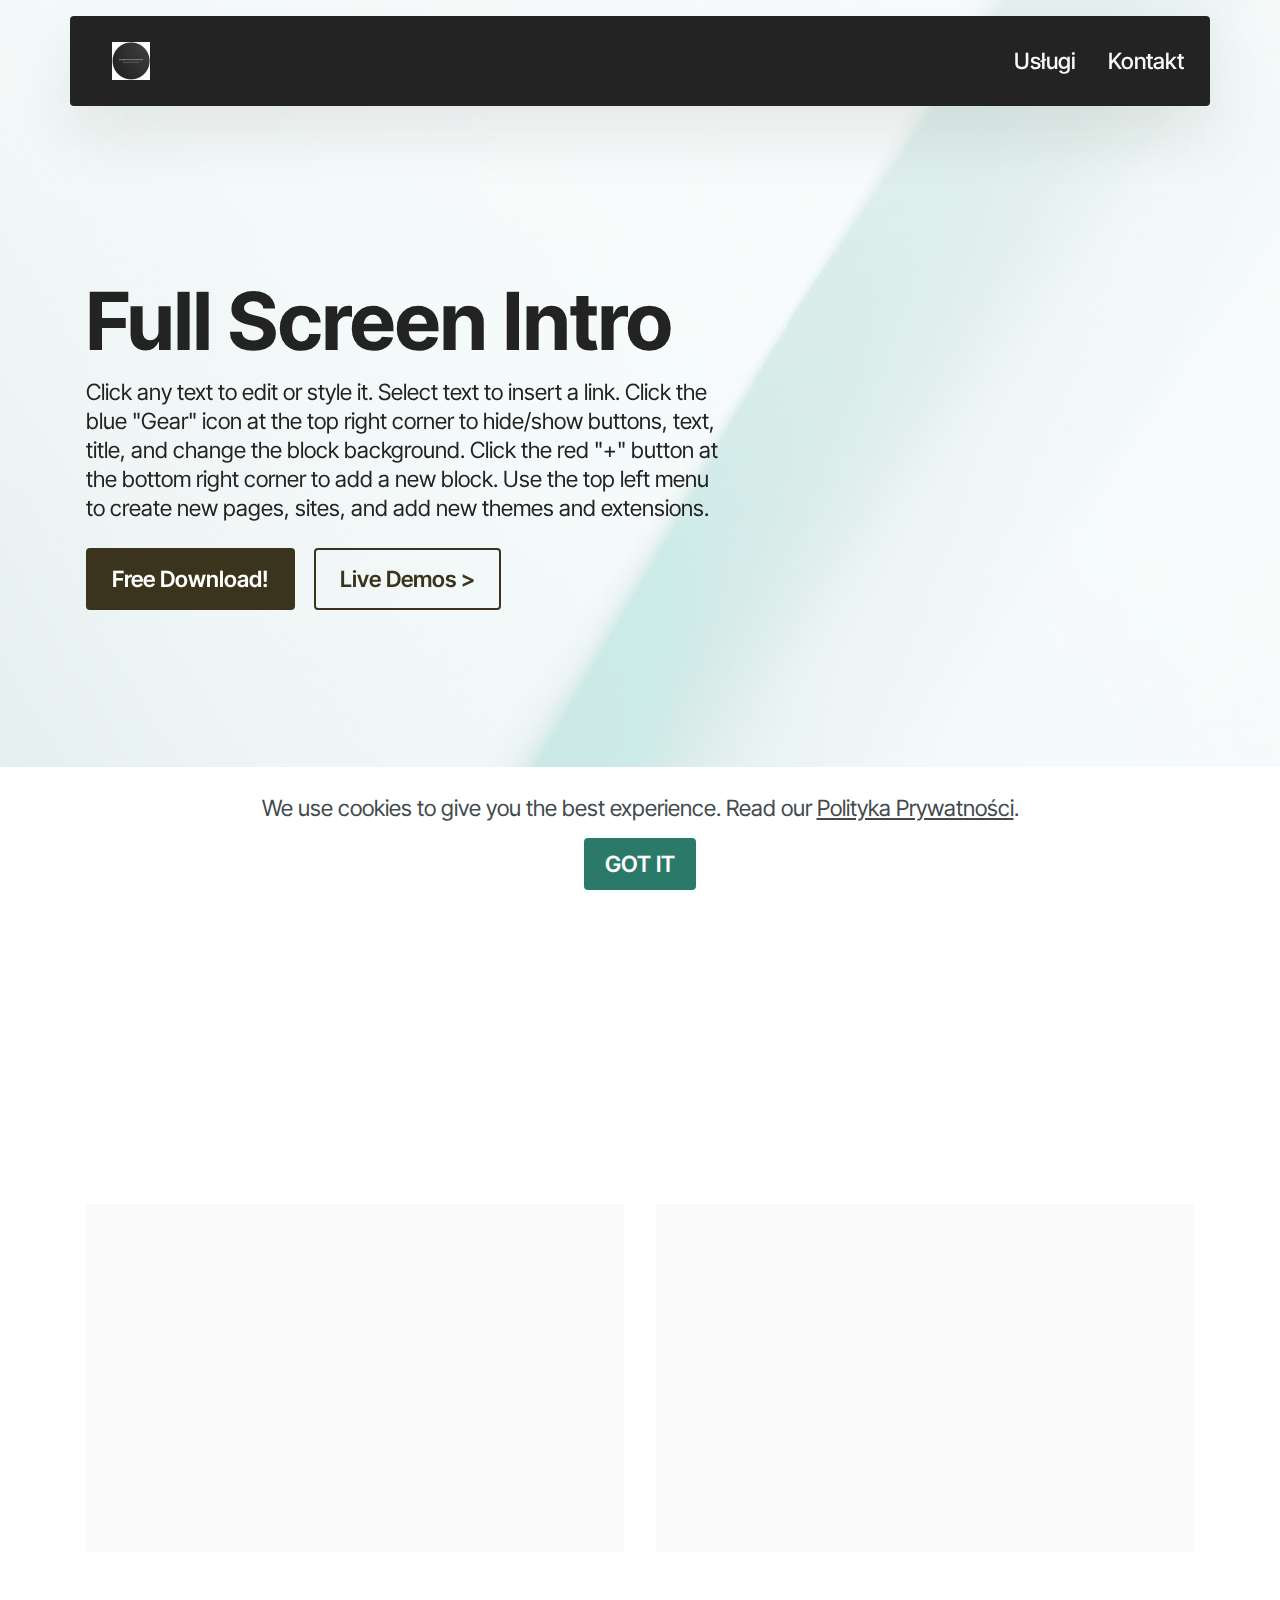
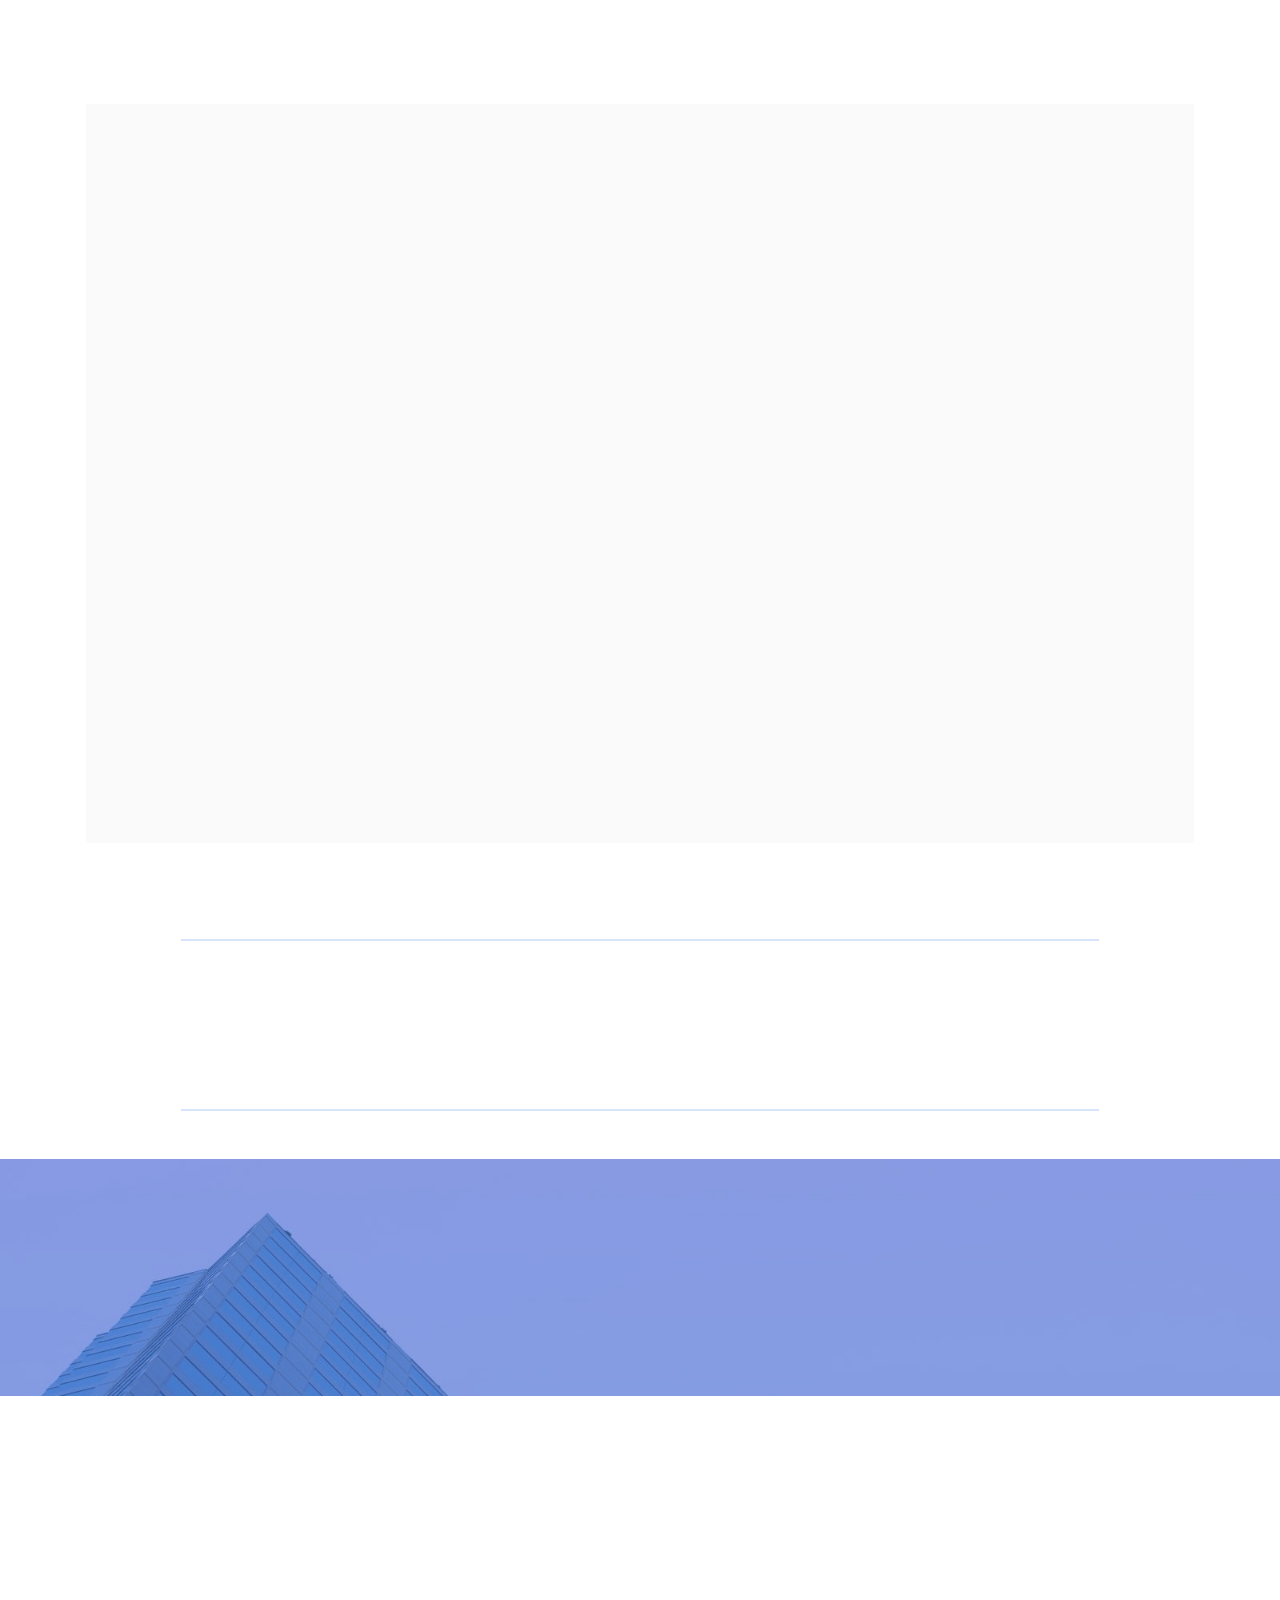
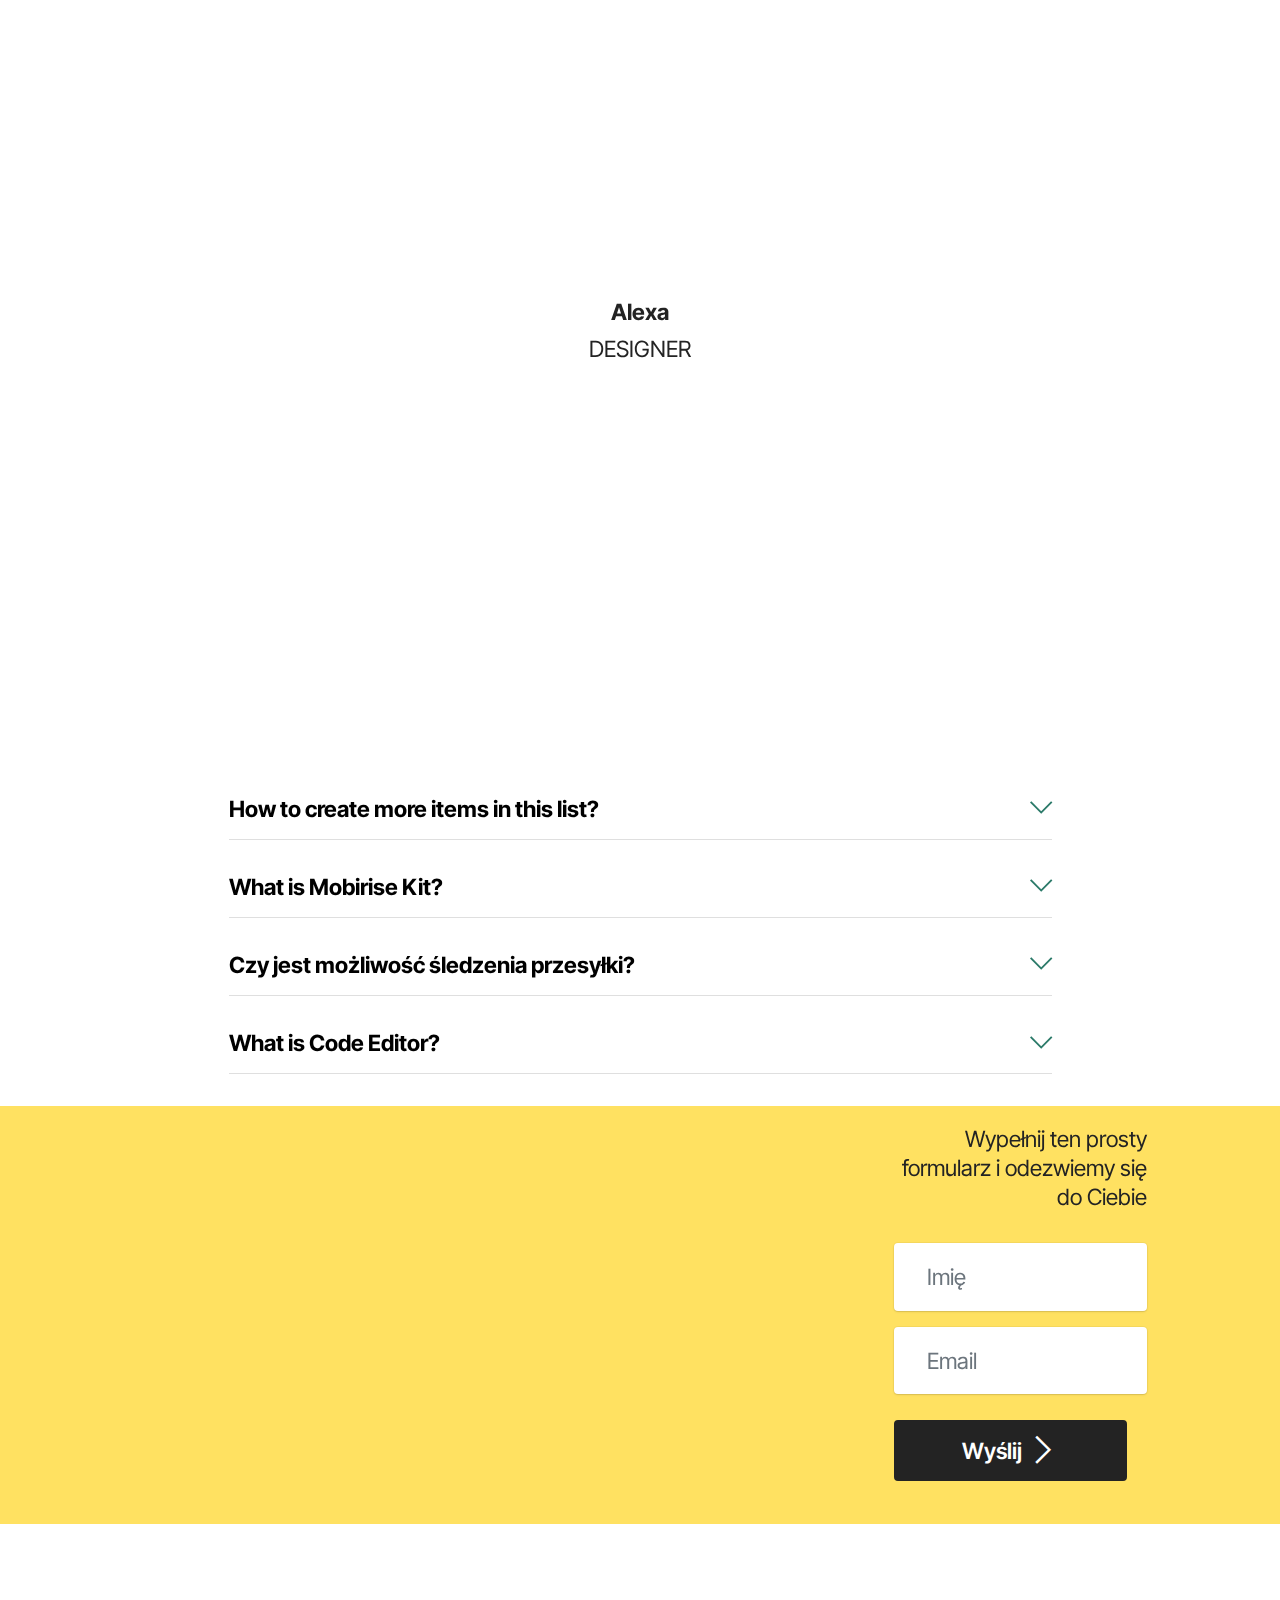
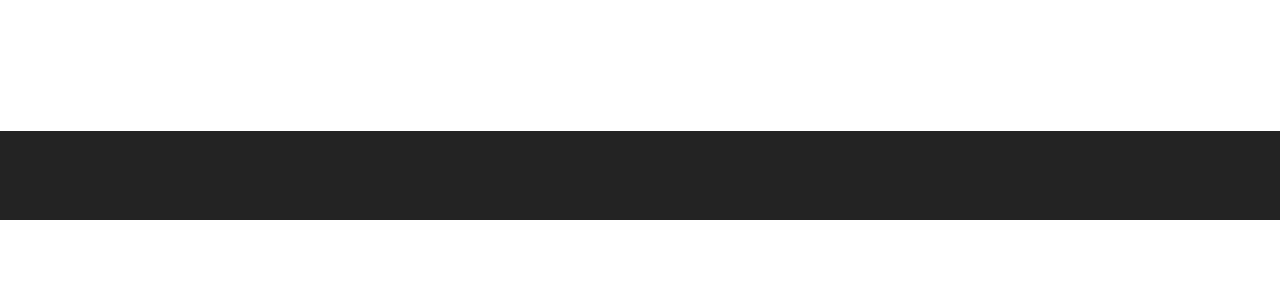
<file: index.html>
<!DOCTYPE html>
<html  >
<head>
  <!-- Site made with Mobirise Website Builder v5.9.6, https://mobirise.com -->
  <meta charset="UTF-8">
  <meta http-equiv="X-UA-Compatible" content="IE=edge">
  <meta name="generator" content="Mobirise v5.9.6, mobirise.com">
  <meta name="viewport" content="width=device-width, initial-scale=1, minimum-scale=1">
  <link rel="shortcut icon" href="assets/images/logo-nordseb-76x76.jpg" type="image/x-icon">
  <meta name="description" content="">
  
  
  <title>nordsebservice.pl</title>
  <link rel="stylesheet" href="assets/web/assets/mobirise-icons2/mobirise2.css">
  <link rel="stylesheet" href="assets/web/assets/mobirise-icons/mobirise-icons.css">
  <link rel="stylesheet" href="assets/bootstrap/css/bootstrap.min.css">
  <link rel="stylesheet" href="assets/bootstrap/css/bootstrap-grid.min.css">
  <link rel="stylesheet" href="assets/bootstrap/css/bootstrap-reboot.min.css">
  <link rel="stylesheet" href="assets/parallax/jarallax.css">
  <link rel="stylesheet" href="assets/animatecss/animate.css">
  <link rel="stylesheet" href="assets/dropdown/css/style.css">
  <link rel="stylesheet" href="assets/socicon/css/styles.css">
  <link rel="stylesheet" href="assets/theme/css/style.css">
  <link rel="preload" href="https://fonts.googleapis.com/css?family=Inter+Tight:100,200,300,400,500,600,700,800,900,100i,200i,300i,400i,500i,600i,700i,800i,900i&display=swap" as="style" onload="this.onload=null;this.rel='stylesheet'">
  <noscript><link rel="stylesheet" href="https://fonts.googleapis.com/css?family=Inter+Tight:100,200,300,400,500,600,700,800,900,100i,200i,300i,400i,500i,600i,700i,800i,900i&display=swap"></noscript>
  <link rel="preload" as="style" href="assets/mobirise/css/mbr-additional.css"><link rel="stylesheet" href="assets/mobirise/css/mbr-additional.css" type="text/css">

  
  
  
</head>
<body>
  
  <section data-bs-version="5.1" class="menu menu2 cid-tJS6tZXiPa" once="menu" id="menu02-0">
	

	<nav class="navbar navbar-dropdown navbar-fixed-top navbar-expand-lg">
		<div class="container">
			<div class="navbar-brand">
				<span class="navbar-logo">
					<a href="index.html">
						<img src="assets/images/logo-nordseb-76x76.jpg" alt="nordsebservice.pl" style="height: 2.4rem;">
					</a>
				</span>
				
			</div>
			<button class="navbar-toggler" type="button" data-toggle="collapse" data-bs-toggle="collapse" data-target="#navbarSupportedContent" data-bs-target="#navbarSupportedContent" aria-controls="navbarNavAltMarkup" aria-expanded="false" aria-label="Toggle navigation">
				<div class="hamburger">
					<span></span>
					<span></span>
					<span></span>
					<span></span>
				</div>
			</button>
			<div class="collapse navbar-collapse" id="navbarSupportedContent">
				<ul class="navbar-nav nav-dropdown nav-right" data-app-modern-menu="true"><li class="nav-item">
						<a class="nav-link link text-white display-4" href="index.html#features04-w" aria-expanded="false">Usługi</a>
					</li>
					<li class="nav-item">
						<a class="nav-link link text-white text-primary display-4" href="index.html#form3-1t">Kontakt</a>
					</li></ul>
				
				
			</div>
		</div>
	</nav>
</section>

<section data-bs-version="5.1" class="header2 cid-tWqkxg7n4l mbr-fullscreen mbr-parallax-background" id="header2-1k">

    

    
    <div class="mbr-overlay" style="opacity: 0.8; background-color: rgb(255, 255, 255);"></div>

    <div class="container">
        <div class="row">
            <div class="col-12 col-lg-7">
                <h1 class="mbr-section-title mbr-fonts-style mb-3 display-1"><strong>Full Screen Intro</strong></h1>
                
                <p class="mbr-text mbr-fonts-style display-7">Click any text to edit or style it. Select text to insert a link. Click the blue "Gear" icon at the top right corner to hide/show buttons, text, title, and change the block background. Click the red "+" button at the bottom right corner to add a new block. Use the top left menu to create new pages, sites, and add new themes and extensions.</p>
                <div class="mbr-section-btn mt-3">
                    <a class="btn btn-success display-4" href="https://mobiri.se">Free Download!</a>
                    <a class="btn btn-success-outline display-4" href="https://mobiri.se">Live Demos &gt;</a>
                </div>
            </div>
        </div>
    </div>
</section>

<section data-bs-version="5.1" class="content4 cid-tWqkXqSgpA" id="content4-1l">
    

    
    
    <div class="container">
        <div class="row justify-content-center">
            <div class="title col-md-12 col-lg-10">
                <h3 class="mbr-section-title mbr-fonts-style align-center mb-4 display-2">
                    <strong>Article Title with Solid Background</strong>
                </h3>
                <h4 class="mbr-section-subtitle align-center mbr-fonts-style mb-4 display-5">
                    You can arrange your articles with the Mobirise website design software.
                </h4>
                
            </div>
        </div>
    </div>
</section>

<section data-bs-version="5.1" class="features5 cid-tWqlqoSv7P" id="features5-1m">

    

    
    
    <div class="container">
        <div class="row">
            <div class="item features-without-image mb-4 col-12 col-md-6">
                <div class="item-wrapper">
                    <div class="row">
                        <div class="col-12 col-md-7">
                            <div class="text-wrapper">
                                
                                <h5 class="card-title mbr-fonts-style display-5">
                                    <strong>No Coding</strong>
                                </h5>
                                <p class="mbr-text mbr-fonts-style mb-5 display-4">You don't have to code when you create your own site. Select one of available themes in the Mobirise sitebuilder.</p>
                                
                            </div>
                        </div>
                        <div class="col-12 col-md-5">
                            <div class="img-wrapper">
                                <img src="assets/images/1.png" alt="Mobirise Website Builder">
                            </div>
                        </div>
                    </div>
                </div>
            </div>
            <div class="item features-without-image mb-4 col-12 col-md-6">
                <div class="item-wrapper">
                    <div class="row">
                        <div class="col-12 col-md-7">
                            <div class="text-wrapper">
                                
                                <h5 class="card-title mbr-fonts-style display-5">
                                    <strong>Unique Styles</strong>
                                </h5>
                                <p class="mbr-text mbr-fonts-style mb-5 display-4">Select the theme that suits you. Each theme in the Mobirise website building software contains a set of unique blocks.</p>
                                
                            </div>
                        </div>
                        <div class="col-12 col-md-5">
                            <div class="img-wrapper">
                                <img src="assets/images/3.png" alt="Mobirise Website Builder">
                            </div>
                        </div>
                    </div>
                </div>
            </div>
        </div>
    </div>
</section>

<section data-bs-version="5.1" class="gallery1 cid-tWqlGAF9j1" id="gallery1-1n">
    
    
    <div class="container">
        <div class="mbr-section-head">
            <h4 class="mbr-section-title mbr-fonts-style align-center mb-0 display-2">
                <strong>Gallery</strong></h4>
            
        </div>
        <div class="row mt-4">
            <div class="item features-image сol-12 col-md-6 col-lg-6">
                <div class="item-wrapper">
                    <div class="item-img">
                        <img src="assets/images/features1.jpg" alt="Mobirise Website Builder">
                    </div>
                    
                    
                </div>
            </div>
            <div class="item features-image сol-12 col-md-6 col-lg-6">
                <div class="item-wrapper">
                    <div class="item-img">
                        <img src="assets/images/features2.jpg" alt="Mobirise Website Builder">
                    </div>
                    
                    
                </div>
            </div>
            <div class="item features-image сol-12 col-md-6 col-lg-6">
                <div class="item-wrapper">
                    <div class="item-img">
                        <img src="assets/images/features3.jpg" alt="Mobirise Website Builder">
                    </div>
                    
                    
                </div>
            </div>
            <div class="item features-image сol-12 col-md-6 col-lg-6">
                <div class="item-wrapper">
                    <div class="item-img">
                        <img src="assets/images/features4.jpg" alt="Mobirise Website Builder" title="">
                    </div>
                    
                    
                </div>
            </div>
        </div>
    </div>
</section>

<section data-bs-version="5.1" class="content6 cid-tWqlSmkgFQ" id="content6-1o">
    
    <div class="container">
        <div class="row justify-content-center">
            <div class="col-md-12 col-lg-10">
                <hr class="line">
                <p class="mbr-text align-center mbr-fonts-style my-4 display-5">
                    <em>Use Mobirise website building software to create multiple sites for commercial and non-profit projects.</em>
                </p>
                <hr class="line">
            </div>
        </div>
    </div>
</section>

<section data-bs-version="5.1" class="info3 cid-tWqlZ6NhXB" id="info3-1p">

    

    
    <div class="mbr-overlay" style="opacity: 0.6; background-color: rgb(68, 121, 217);">
    </div>

    <div class="container">
        <div class="row justify-content-center">
            <div class="card col-12 col-lg-10">
                <div class="card-wrapper">
                    <div class="card-box align-center">
                        <h4 class="card-title mbr-fonts-style align-center mb-4 display-1">
                            <strong>Themes and Extensions</strong>
                        </h4>
                        <p class="mbr-text mbr-fonts-style mb-4 display-7">
                            2500+ beautiful website blocks, templates and themes help you start easily.</p>
                        
                    </div>
                </div>
            </div>
        </div>
    </div>
</section>

<section data-bs-version="5.1" class="people5 mbr-embla cid-tWqmg3A6Cj" id="people5-1q">

    

    
    

    <div class="position-relative text-center">
        <h3 class="mb-4 mbr-fonts-style display-2">
            <strong>What Our Fantastic Users Say</strong>
        </h3>

        <div class="embla" data-skip-snaps="true" data-align="center" data-auto-play-interval="5" data-draggable="true">
            <div class="embla__viewport container-fluid">
                <div class="embla__container">
                    <div class="embla__slide slider-image item" style="margin-left: 7rem; margin-right: 7rem;">
                        <div class="user">
                            <div class="user_image">
                                <div class="item-wrapper position-relative">
                                    <img src="assets/images/team3.jpg" alt="Mobirise Website Builder">
                                </div>
                            </div>
                            <div class="user_text mb-4">
                                <p class="mbr-fonts-style display-7">
                                    Themes in the Mobirise website builder offer multiple blocks: intros, sliders, galleries, forms, articles, and so on. Start a project and click on the red plus buttons to see the blocks available for your theme.
                                </p>
                            </div>
                            <div class="user_name mbr-fonts-style mb-2 display-7">
                                <strong>Alexa</strong>
                            </div>
                            <div class="user_desk mbr-fonts-style display-7">
                                DESIGNER
                            </div>
                        </div>
                    </div>
                    <div class="embla__slide slider-image item" style="margin-left: 7rem; margin-right: 7rem;">
                        <div class="user">
                            <div class="user_image">
                                <div class="item-wrapper position-relative">
                                    <img src="assets/images/team2.jpg" alt="Mobirise Website Builder">
                                </div>
                            </div>
                            <div class="user_text mb-4">
                                <p class="mbr-fonts-style display-7">
                                    Themes in the Mobirise website builder offer multiple blocks: intros, sliders, galleries, forms, articles, and so on. Start a project and click on the red plus buttons to see the blocks available for your theme.
                                </p>
                            </div>
                            <div class="user_name mbr-fonts-style mb-2 display-7">
                                <strong>Linda</strong>
                            </div>
                            <div class="user_desk mbr-fonts-style display-7">
                                DEVELOPER
                            </div>
                        </div>
                    </div>
                    <div class="embla__slide slider-image item" style="margin-left: 7rem; margin-right: 7rem;">
                        <div class="user">
                            <div class="user_image">
                                <div class="item-wrapper position-relative">
                                    <img src="assets/images/team1.jpg" alt="Mobirise Website Builder">
                                </div>
                            </div>
                            <div class="user_text mb-4">
                                <p class="mbr-fonts-style display-7">
                                    Themes in the Mobirise website builder offer multiple blocks: intros, sliders, galleries, forms, articles, and so on. Start a project and click on the red plus buttons to see the blocks available for your theme.
                                </p>
                            </div>
                            <div class="user_name mbr-fonts-style mb-2 display-7">
                                <strong>Herbert</strong>
                            </div>
                            <div class="user_desk mbr-fonts-style display-7">
                                DEVELOPER
                            </div>
                        </div>
                    </div>
                </div>
            </div>
            <button class="embla__button embla__button--prev">
                <span class="mobi-mbri mobi-mbri-arrow-prev mbr-iconfont" aria-hidden="true"></span>
                <span class="sr-only visually-hidden visually-hidden">Previous</span>
            </button>
            <button class="embla__button embla__button--next">
                <span class="mobi-mbri mobi-mbri-arrow-next mbr-iconfont" aria-hidden="true"></span>
                <span class="sr-only visually-hidden visually-hidden">Next</span>
            </button>
        </div>
    </div>
</section>

<section data-bs-version="5.1" class="clients1 cid-tWqmqeWIr4" id="clients1-1r">
    
    <div class="images-container container">
        <div class="mbr-section-head">
            
            
            
        </div>
        <div class="row justify-content-center mt-4">
            <div class="col-md-3 card">
                <img src="assets/images/1.png" alt="Mobirise Website Builder">
            </div>
            <div class="col-md-3 card">
                <img src="assets/images/2.png" alt="Mobirise Website Builder">
            </div>
            <div class="col-md-3 card">
                <img src="assets/images/3.png" alt="Mobirise Website Builder">
            </div>
            <div class="col-md-3 card">
                <img src="assets/images/4.png" alt="Mobirise Website Builder">
            </div>
            
            
            
            
        </div>
    </div>
</section>

<section data-bs-version="5.1" class="content17 cid-tWqmALtKs7" id="content17-1s">

    

    
    
    
    <div class="container">
        
            <div class="row justify-content-center">
                <div class="col-12 col-md-9">
                    <div class="section-head align-center mb-4">
                        <h3 class="mbr-section-title mb-0 mbr-fonts-style display-2">
                            <strong>Najczęściej zadawane pytania, F&amp;Q</strong></h3>
                        
                    </div>
                    
                    <div id="bootstrap-toggle" class="toggle-panel accordionStyles tab-content">
                        <div class="card mb-3">
                            <div class="card-header" role="tab" id="headingOne">
                                <a role="button" class="collapsed panel-title text-black" data-toggle="collapse" data-bs-toggle="collapse" data-core="" href="#collapse1_20" aria-expanded="false" aria-controls="collapse1">
                                    <h6 class="panel-title-edit mbr-fonts-style mb-0 display-7"><strong>How to create more items in this list?</strong>
                                </h6>
                                    <span class="sign mbr-iconfont mbri-arrow-down"></span>
                                </a>
                            </div>
                            <div id="collapse1_20" class="panel-collapse noScroll collapse" role="tabpanel" aria-labelledby="headingOne">
                                <div class="panel-body">
                                    <p class="mbr-fonts-style panel-text display-7">The number of items is limited in this block. Open
                                    the Block parameters to change the amount of items.</p>
                                </div>
                            </div>
                        </div>
                        <div class="card mb-3">
                            <div class="card-header" role="tab" id="headingTwo">
                                <a role="button" class="collapsed panel-title text-black" data-toggle="collapse" data-bs-toggle="collapse" data-core="" href="#collapse2_20" aria-expanded="false" aria-controls="collapse2">
                                    <h6 class="panel-title-edit mbr-fonts-style mb-0 display-7"><strong>What is Mobirise Kit?</strong>
                                </h6>
                                    <span class="sign mbr-iconfont mbri-arrow-down"></span>
                                </a>

                            </div>
                            <div id="collapse2_20" class="panel-collapse noScroll collapse" role="tabpanel" aria-labelledby="headingTwo">
                                <div class="panel-body">
                                    <p class="mbr-fonts-style panel-text display-7">Mobirise Kit is a service that provides the access to all current and new themes/extensions developed by Mobirise. New themes/extensions are released every month and will be available in your account during your plan period, without any additional charge.</p>
                                </div>
                            </div>
                        </div>
                        <div class="card mb-3">
                            <div class="card-header" role="tab" id="headingThree">
                                <a role="button" class="collapsed panel-title text-black" data-toggle="collapse" data-bs-toggle="collapse" data-core="" href="#collapse3_20" aria-expanded="false" aria-controls="collapse3">
                                    <h6 class="panel-title-edit mbr-fonts-style mb-0 display-7"><strong>Czy jest możliwość śledzenia przesyłki?</strong>
                                </h6>
                                    <span class="sign mbr-iconfont mbri-arrow-down"></span>
                                </a>
                            </div>
                            <div id="collapse3_20" class="panel-collapse noScroll collapse" role="tabpanel" aria-labelledby="headingThree">
                                <div class="panel-body">
                                    <p class="mbr-fonts-style panel-text display-7">Na życzenie klienta umożliwiamy śledzenie przesyłki w czasie rzeczywistym jak również gdy zbliżamy się do miejsca docelowego. Około godzinę przed planowanym przyjazdem.</p>
                                </div>
                            </div>
                        </div>
                        <div class="card mb-3">
                            <div class="card-header" role="tab" id="headingThree">
                                <a role="button" class="collapsed panel-title text-black" data-toggle="collapse" data-bs-toggle="collapse" data-core="" href="#collapse4_20" aria-expanded="false" aria-controls="collapse4">
                                    <h6 class="panel-title-edit mbr-fonts-style mb-0 display-7"><strong>What is Code Editor?</strong>
                                </h6>
                                    <span class="sign mbr-iconfont mbri-arrow-down"></span>
                                </a>
                            </div>
                            <div id="collapse4_20" class="panel-collapse noScroll collapse" role="tabpanel" aria-labelledby="headingThree">
                                <div class="panel-body">
                                    <p class="mbr-fonts-style panel-text display-7">
                                       This extension allows editing the code of block in the app. Also, it's possible to add code to the head and body parts of pages.</p>
                                </div>
                            </div>
                        </div>
                        
                        
                    </div>
                </div>
            </div>
        </div>
</section>

<section data-bs-version="5.1" class="form3 cid-tWqmMxlBX2" id="form3-1t">

    

    

    <div class="container">
        <div class="row justify-content-center">
            <div class="col-lg-7 col-12">
                <div class="image-wrapper">
                    <img class="w-100" src="assets/images/mbr-1316x869.jpg" alt="Mobirise Website Builder">
                </div>
            </div>
            <div class="col-lg-3 offset-lg-1 mbr-form" data-form-type="formoid">
                <form action="https://mobirise.eu/" method="POST" class="mbr-form form-with-styler" data-form-title="Form Name"><input type="hidden" name="email" data-form-email="true" value="079mY1Kc3axylNk7oNxiUKfUr3+MmUhfp85sv7e4npMap7qRr2yajk1YU+2pHDGPWQpPRPbC84AnFDA8i92j7bdbpA9pC2CoaSiTv2MOWs3evJub3QbivdlLcxYYfPJS">
                    <div class="row">
                        <div hidden="hidden" data-form-alert="" class="alert alert-success col-12">Dziękuję za wypełnienie formularza</div>
                        <div hidden="hidden" data-form-alert-danger="" class="alert alert-danger col-12">
                            Oops...! some problem!
                        </div>
                    </div>
                    <div class="dragArea row">
                        
                        <div class="col-lg-12 col-md-12 col-sm-12">
                            <p class="mbr-text mbr-fonts-style mb-4 display-7">Wypełnij ten prosty formularz i odezwiemy się do Ciebie</p>
                        </div>
                        <div data-for="name" class="col-lg-12 col-md col-sm-12 form-group mb-3">
                            <input type="text" name="name" placeholder="Imię" data-form-field="name" class="form-control" value="" id="name-form3-1t">
                        </div>
                        <div class="col-lg-12 col-md col-sm-12 form-group mb-3" data-for="email">
                            <input type="email" name="email" placeholder="Email" data-form-field="email" class="form-control" value="" id="email-form3-1t">
                        </div>
                        <div class="col-md-auto col-12 mbr-section-btn"><button type="submit" class="btn btn-black display-4"><span class="mobi-mbri mobi-mbri-arrow-next mbr-iconfont mbr-iconfont-btn"></span>Wyślij</button></div>
                    </div>
                </form>
            </div>
            <div class="offset-lg-1"></div>
        </div>
    </div>
</section>

<section data-bs-version="5.1" class="share3 cid-tWqmSxiWzl" id="share3-1v">
    
     
    
    
    

    <div class="container">
        <div class="media-container-row">
            <div class="col-12">
                <h3 class="mbr-section-title align-center mb-3 mbr-fonts-style display-2">
                    <strong>Follow Us!</strong>
                </h3>
                <div class="social-list align-center">
                   
                    <a class="iconfont-wrapper bg-facebook m-2 " target="_blank" href="https://www.facebook.com/profile.php?id=61550520503421">
                            <span class="socicon-facebook socicon" style="color: rgb(22, 79, 211); fill: rgb(22, 79, 211);"></span>
                        </a>
                        
                        <a class="iconfont-wrapper bg-instagram m-2" href="https://www.instagram.com/nordsebservice.pl/" target="_blank">
                            <span class="socicon-instagram socicon"></span>
                        </a>
                        
                        
                        
                        
                        
                        
                        
                        
                </div>
            </div>
        </div>
    </div>
</section>

<section data-bs-version="5.1" class="footer7 cid-tWqmZmrtOj" once="footers" id="footer7-1w">

    

    

    <div class="container">
        <div class="media-container-row align-center mbr-white">
            <div class="col-12">
                <p class="mbr-text mb-0 mbr-fonts-style display-7">
                    © Copyright 2025 Mobirise - All Rights Reserved
                </p>
            </div>
        </div>
    </div>
</section><section class="display-7" style="padding: 0;align-items: center;justify-content: center;flex-wrap: wrap;    align-content: center;display: flex;position: relative;height: 4rem;"><a href="https://mobiri.se/3094037" style="flex: 1 1;height: 4rem;position: absolute;width: 100%;z-index: 1;"><img alt="" style="height: 4rem;" src="[data-uri]"></a><p style="margin: 0;text-align: center;" class="display-7">&#8204;</p><a style="z-index:1" href="https://mobirise.com/builder/easiest-website-builder.html">Easy Website Builder</a></section><script src="assets/bootstrap/js/bootstrap.bundle.min.js"></script>  <script src="assets/parallax/jarallax.js"></script>  <script src="assets/web/assets/cookies-alert-plugin/cookies-alert-core.js"></script>  <script src="assets/web/assets/cookies-alert-plugin/cookies-alert-script.js"></script>  <script src="assets/smoothscroll/smooth-scroll.js"></script>  <script src="assets/ytplayer/index.js"></script>  <script src="assets/dropdown/js/navbar-dropdown.js"></script>  <script src="assets/embla/embla.min.js"></script>  <script src="assets/embla/script.js"></script>  <script src="assets/mbr-switch-arrow/mbr-switch-arrow.js"></script>  <script src="assets/theme/js/script.js"></script>  <script src="assets/formoid/formoid.min.js"></script>  
  
  
<input name="cookieData" type="hidden" data-cookie-cookiesAlertType='false' data-cookie-customDialogSelector='null' data-cookie-colorText='#424a4d' data-cookie-colorBg='rgb(255, 255, 255)' data-cookie-opacityOverlay='0' data-cookie-bgOpacity='100' data-cookie-textButton='GOT IT' data-cookie-rejectText='REJECT' data-cookie-colorButton='#2b7a69' data-cookie-rejectColor='#ffffff' data-cookie-colorLink='#424a4d' data-cookie-underlineLink='true' data-cookie-text="We use cookies to give you the best experience. Read our <a href='polityka-prywatności.html'>Polityka Prywatności</a>.">
   <div id="scrollToTop" class="scrollToTop mbr-arrow-up"><a style="text-align: center;"><i class="mbr-arrow-up-icon mbr-arrow-up-icon-cm cm-icon cm-icon-smallarrow-up"></i></a></div>
    <input name="animation" type="hidden">
  </body>
</html>
</file>
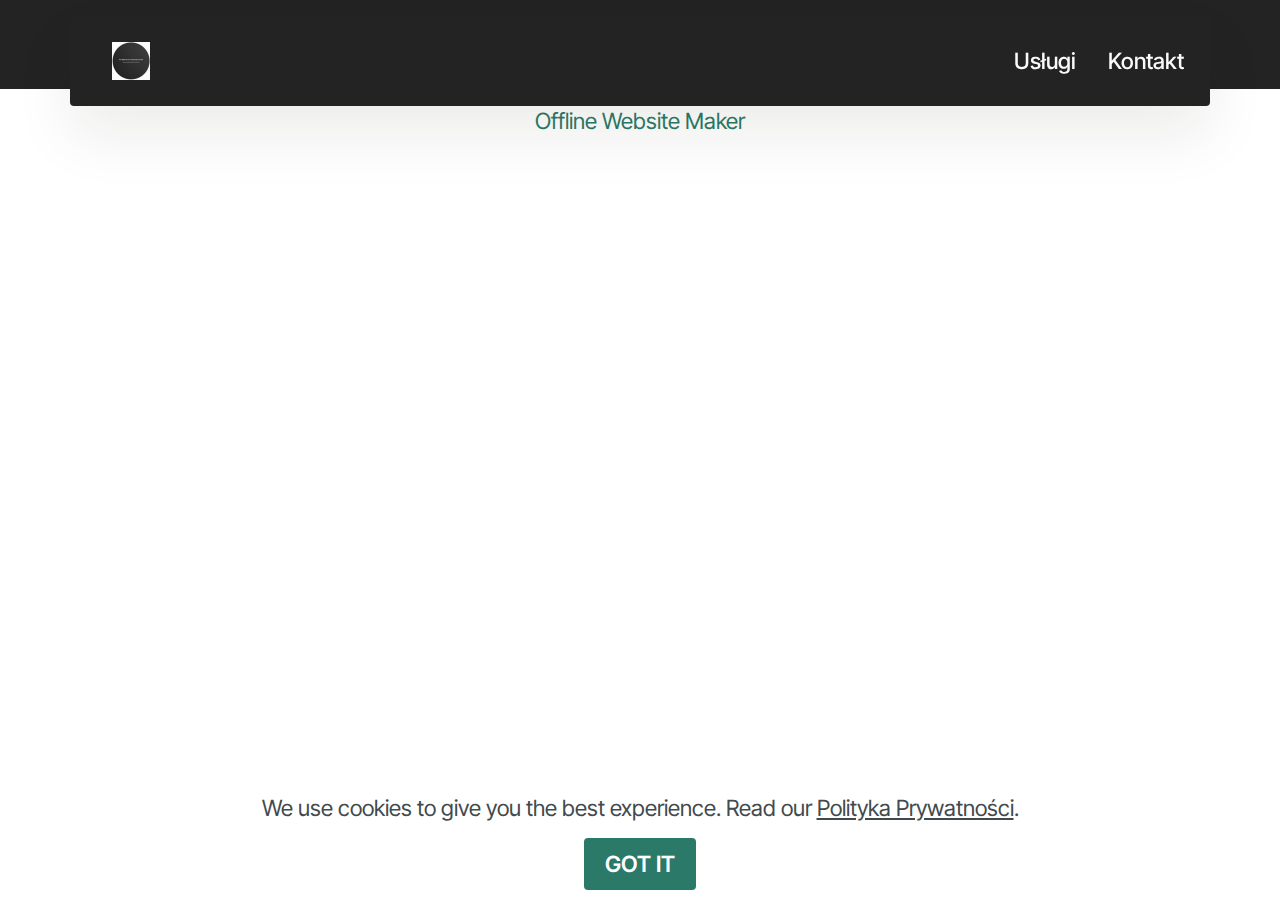
<file: polityka-prywatności.html>
<!DOCTYPE html>
<html  >
<head>
  <!-- Site made with Mobirise Website Builder v5.9.6, https://mobirise.com -->
  <meta charset="UTF-8">
  <meta http-equiv="X-UA-Compatible" content="IE=edge">
  <meta name="generator" content="Mobirise v5.9.6, mobirise.com">
  <meta name="viewport" content="width=device-width, initial-scale=1, minimum-scale=1">
  <link rel="shortcut icon" href="assets/images/logo-nordseb-76x76.jpg" type="image/x-icon">
  <meta name="description" content="TO jest opis widoczny w wyszukiwarce.">
  
  
  <title>Polityka Prywatności</title>
  <link rel="stylesheet" href="assets/web/assets/mobirise-icons2/mobirise2.css">
  <link rel="stylesheet" href="assets/bootstrap/css/bootstrap.min.css">
  <link rel="stylesheet" href="assets/bootstrap/css/bootstrap-grid.min.css">
  <link rel="stylesheet" href="assets/bootstrap/css/bootstrap-reboot.min.css">
  <link rel="stylesheet" href="assets/animatecss/animate.css">
  <link rel="stylesheet" href="assets/dropdown/css/style.css">
  <link rel="stylesheet" href="assets/theme/css/style.css">
  <link rel="preload" href="https://fonts.googleapis.com/css?family=Inter+Tight:100,200,300,400,500,600,700,800,900,100i,200i,300i,400i,500i,600i,700i,800i,900i&display=swap" as="style" onload="this.onload=null;this.rel='stylesheet'">
  <noscript><link rel="stylesheet" href="https://fonts.googleapis.com/css?family=Inter+Tight:100,200,300,400,500,600,700,800,900,100i,200i,300i,400i,500i,600i,700i,800i,900i&display=swap"></noscript>
  <link rel="preload" as="style" href="assets/mobirise/css/mbr-additional.css"><link rel="stylesheet" href="assets/mobirise/css/mbr-additional.css" type="text/css">

  
  
  
</head>
<body>
  
  <section data-bs-version="5.1" class="menu menu2 cid-tJS6tZXiPa" once="menu" id="menu02-1x">
	

	<nav class="navbar navbar-dropdown navbar-fixed-top navbar-expand-lg">
		<div class="container">
			<div class="navbar-brand">
				<span class="navbar-logo">
					<a href="index.html">
						<img src="assets/images/logo-nordseb-76x76.jpg" alt="nordsebservice.pl" style="height: 2.4rem;">
					</a>
				</span>
				
			</div>
			<button class="navbar-toggler" type="button" data-toggle="collapse" data-bs-toggle="collapse" data-target="#navbarSupportedContent" data-bs-target="#navbarSupportedContent" aria-controls="navbarNavAltMarkup" aria-expanded="false" aria-label="Toggle navigation">
				<div class="hamburger">
					<span></span>
					<span></span>
					<span></span>
					<span></span>
				</div>
			</button>
			<div class="collapse navbar-collapse" id="navbarSupportedContent">
				<ul class="navbar-nav nav-dropdown nav-right" data-app-modern-menu="true"><li class="nav-item">
						<a class="nav-link link text-white display-4" href="index.html#features04-w" aria-expanded="false">Usługi</a>
					</li>
					<li class="nav-item">
						<a class="nav-link link text-white text-primary display-4" href="index.html#form3-1t">Kontakt</a>
					</li></ul>
				
				
			</div>
		</div>
	</nav>
</section>

<section data-bs-version="5.1" class="footer7 cid-tWqmZmrtOj" once="footers" id="footer7-1y">

    

    

    <div class="container">
        <div class="media-container-row align-center mbr-white">
            <div class="col-12">
                <p class="mbr-text mb-0 mbr-fonts-style display-7">
                    © Copyright 2025 Mobirise - All Rights Reserved
                </p>
            </div>
        </div>
    </div>
</section><section class="display-7" style="padding: 0;align-items: center;justify-content: center;flex-wrap: wrap;    align-content: center;display: flex;position: relative;height: 4rem;"><a href="https://mobiri.se/3094037" style="flex: 1 1;height: 4rem;position: absolute;width: 100%;z-index: 1;"><img alt="" style="height: 4rem;" src="[data-uri]"></a><p style="margin: 0;text-align: center;" class="display-7">&#8204;</p><a style="z-index:1" href="https://mobirise.com/offline-website-builder.html">Offline Website Maker</a></section><script src="assets/bootstrap/js/bootstrap.bundle.min.js"></script>  <script src="assets/web/assets/cookies-alert-plugin/cookies-alert-core.js"></script>  <script src="assets/web/assets/cookies-alert-plugin/cookies-alert-script.js"></script>  <script src="assets/smoothscroll/smooth-scroll.js"></script>  <script src="assets/ytplayer/index.js"></script>  <script src="assets/dropdown/js/navbar-dropdown.js"></script>  <script src="assets/theme/js/script.js"></script>  
  
  
<input name="cookieData" type="hidden" data-cookie-cookiesAlertType='false' data-cookie-customDialogSelector='null' data-cookie-colorText='#424a4d' data-cookie-colorBg='rgb(255, 255, 255)' data-cookie-opacityOverlay='0' data-cookie-bgOpacity='100' data-cookie-textButton='GOT IT' data-cookie-rejectText='REJECT' data-cookie-colorButton='#2b7a69' data-cookie-rejectColor='#ffffff' data-cookie-colorLink='#424a4d' data-cookie-underlineLink='true' data-cookie-text="We use cookies to give you the best experience. Read our <a href='polityka-prywatności.html'>Polityka Prywatności</a>.">
   <div id="scrollToTop" class="scrollToTop mbr-arrow-up"><a style="text-align: center;"><i class="mbr-arrow-up-icon mbr-arrow-up-icon-cm cm-icon cm-icon-smallarrow-up"></i></a></div>
    <input name="animation" type="hidden">
  </body>
</html>
</file>
<file: assets/web/assets/mobirise-icons2/mobirise2.css>
@font-face {
  font-family: 'Moririse2';
  font-display: swap;
  src:  url('mobirise2.eot?f2bix4');
  src:  url('mobirise2.eot?f2bix4#iefix') format('embedded-opentype'),
    url('mobirise2.ttf?f2bix4') format('truetype'),
    url('mobirise2.woff?f2bix4') format('woff'),
    url('mobirise2.svg?f2bix4#mobirise2') format('svg');
  font-weight: normal;
  font-style: normal;
}

[class^="mobi-"], [class*=" mobi-"] {
  /* use !important to prevent issues with browser extensions that change fonts */
  font-family: 'Moririse2' !important;
  speak: none;
  font-style: normal;
  font-weight: normal;
  font-variant: normal;
  text-transform: none;
  line-height: 1;

  /* Better Font Rendering =========== */
  -webkit-font-smoothing: antialiased;
  -moz-osx-font-smoothing: grayscale;
}

.mobi-mbri-add-submenu:before {
  content: "\e900";
}
.mobi-mbri-alert:before {
  content: "\e901";
}
.mobi-mbri-align-center:before {
  content: "\e902";
}
.mobi-mbri-align-justify:before {
  content: "\e903";
}
.mobi-mbri-align-left:before {
  content: "\e904";
}
.mobi-mbri-align-right:before {
  content: "\e905";
}
.mobi-mbri-android:before {
  content: "\e906";
}
.mobi-mbri-apple:before {
  content: "\e907";
}
.mobi-mbri-arrow-down:before {
  content: "\e908";
}
.mobi-mbri-arrow-next:before {
  content: "\e909";
}
.mobi-mbri-arrow-prev:before {
  content: "\e90a";
}
.mobi-mbri-arrow-up:before {
  content: "\e90b";
}
.mobi-mbri-bold:before {
  content: "\e90c";
}
.mobi-mbri-bookmark:before {
  content: "\e90d";
}
.mobi-mbri-bootstrap:before {
  content: "\e90e";
}
.mobi-mbri-briefcase:before {
  content: "\e90f";
}
.mobi-mbri-browse:before {
  content: "\e910";
}
.mobi-mbri-bulleted-list:before {
  content: "\e911";
}
.mobi-mbri-calendar:before {
  content: "\e912";
}
.mobi-mbri-camera:before {
  content: "\e913";
}
.mobi-mbri-cart-add:before {
  content: "\e914";
}
.mobi-mbri-cart-full:before {
  content: "\e915";
}
.mobi-mbri-cash:before {
  content: "\e916";
}
.mobi-mbri-change-style:before {
  content: "\e917";
}
.mobi-mbri-chat:before {
  content: "\e918";
}
.mobi-mbri-clock:before {
  content: "\e919";
}
.mobi-mbri-close:before {
  content: "\e91a";
}
.mobi-mbri-cloud:before {
  content: "\e91b";
}
.mobi-mbri-code:before {
  content: "\e91c";
}
.mobi-mbri-contact-form:before {
  content: "\e91d";
}
.mobi-mbri-credit-card:before {
  content: "\e91e";
}
.mobi-mbri-cursor-click:before {
  content: "\e91f";
}
.mobi-mbri-cust-feedback:before {
  content: "\e920";
}
.mobi-mbri-database:before {
  content: "\e921";
}
.mobi-mbri-delivery:before {
  content: "\e922";
}
.mobi-mbri-desktop:before {
  content: "\e923";
}
.mobi-mbri-devices:before {
  content: "\e924";
}
.mobi-mbri-down:before {
  content: "\e925";
}
.mobi-mbri-download-2:before {
  content: "\e926";
}
.mobi-mbri-download:before {
  content: "\e927";
}
.mobi-mbri-drag-n-drop-2:before {
  content: "\e928";
}
.mobi-mbri-drag-n-drop:before {
  content: "\e929";
}
.mobi-mbri-edit-2:before {
  content: "\e92a";
}
.mobi-mbri-edit:before {
  content: "\e92b";
}
.mobi-mbri-error:before {
  content: "\e92c";
}
.mobi-mbri-extension:before {
  content: "\e92d";
}
.mobi-mbri-features:before {
  content: "\e92e";
}
.mobi-mbri-file:before {
  content: "\e92f";
}
.mobi-mbri-flag:before {
  content: "\e930";
}
.mobi-mbri-folder:before {
  content: "\e931";
}
.mobi-mbri-gift:before {
  content: "\e932";
}
.mobi-mbri-github:before {
  content: "\e933";
}
.mobi-mbri-globe-2:before {
  content: "\e934";
}
.mobi-mbri-globe:before {
  content: "\e935";
}
.mobi-mbri-growing-chart:before {
  content: "\e936";
}
.mobi-mbri-hearth:before {
  content: "\e937";
}
.mobi-mbri-help:before {
  content: "\e938";
}
.mobi-mbri-home:before {
  content: "\e939";
}
.mobi-mbri-hot-cup:before {
  content: "\e93a";
}
.mobi-mbri-idea:before {
  content: "\e93b";
}
.mobi-mbri-image-gallery:before {
  content: "\e93c";
}
.mobi-mbri-image-slider:before {
  content: "\e93d";
}
.mobi-mbri-info:before {
  content: "\e93e";
}
.mobi-mbri-italic:before {
  content: "\e93f";
}
.mobi-mbri-key:before {
  content: "\e940";
}
.mobi-mbri-laptop:before {
  content: "\e941";
}
.mobi-mbri-layers:before {
  content: "\e942";
}
.mobi-mbri-left-right:before {
  content: "\e943";
}
.mobi-mbri-left:before {
  content: "\e944";
}
.mobi-mbri-letter:before {
  content: "\e945";
}
.mobi-mbri-like:before {
  content: "\e946";
}
.mobi-mbri-link:before {
  content: "\e947";
}
.mobi-mbri-lock:before {
  content: "\e948";
}
.mobi-mbri-login:before {
  content: "\e949";
}
.mobi-mbri-logout:before {
  content: "\e94a";
}
.mobi-mbri-magic-stick:before {
  content: "\e94b";
}
.mobi-mbri-map-pin:before {
  content: "\e94c";
}
.mobi-mbri-menu:before {
  content: "\e94d";
}
.mobi-mbri-mobile-2:before {
  content: "\e94e";
}
.mobi-mbri-mobile-horizontal:before {
  content: "\e94f";
}
.mobi-mbri-mobile:before {
  content: "\e950";
}
.mobi-mbri-mobirise:before {
  content: "\e951";
}
.mobi-mbri-more-horizontal:before {
  content: "\e952";
}
.mobi-mbri-more-vertical:before {
  content: "\e953";
}
.mobi-mbri-music:before {
  content: "\e954";
}
.mobi-mbri-new-file:before {
  content: "\e955";
}
.mobi-mbri-numbered-list:before {
  content: "\e956";
}
.mobi-mbri-opened-folder:before {
  content: "\e957";
}
.mobi-mbri-pages:before {
  content: "\e958";
}
.mobi-mbri-paper-plane:before {
  content: "\e959";
}
.mobi-mbri-paperclip:before {
  content: "\e95a";
}
.mobi-mbri-phone:before {
  content: "\e95b";
}
.mobi-mbri-photo:before {
  content: "\e95c";
}
.mobi-mbri-photos:before {
  content: "\e95d";
}
.mobi-mbri-pin:before {
  content: "\e95e";
}
.mobi-mbri-play:before {
  content: "\e95f";
}
.mobi-mbri-plus:before {
  content: "\e960";
}
.mobi-mbri-preview:before {
  content: "\e961";
}
.mobi-mbri-print:before {
  content: "\e962";
}
.mobi-mbri-protect:before {
  content: "\e963";
}
.mobi-mbri-question:before {
  content: "\e964";
}
.mobi-mbri-quote-left:before {
  content: "\e965";
}
.mobi-mbri-quote-right:before {
  content: "\e966";
}
.mobi-mbri-redo:before {
  content: "\e967";
}
.mobi-mbri-refresh:before {
  content: "\e968";
}
.mobi-mbri-responsive-2:before {
  content: "\e969";
}
.mobi-mbri-responsive:before {
  content: "\e96a";
}
.mobi-mbri-right:before {
  content: "\e96b";
}
.mobi-mbri-rocket:before {
  content: "\e96c";
}
.mobi-mbri-sad-face:before {
  content: "\e96d";
}
.mobi-mbri-sale:before {
  content: "\e96e";
}
.mobi-mbri-save:before {
  content: "\e96f";
}
.mobi-mbri-search:before {
  content: "\e970";
}
.mobi-mbri-setting-2:before {
  content: "\e971";
}
.mobi-mbri-setting-3:before {
  content: "\e972";
}
.mobi-mbri-setting:before {
  content: "\e973";
}
.mobi-mbri-share:before {
  content: "\e974";
}
.mobi-mbri-shopping-bag:before {
  content: "\e975";
}
.mobi-mbri-shopping-basket:before {
  content: "\e976";
}
.mobi-mbri-shopping-cart:before {
  content: "\e977";
}
.mobi-mbri-sites:before {
  content: "\e978";
}
.mobi-mbri-smile-face:before {
  content: "\e979";
}
.mobi-mbri-speed:before {
  content: "\e97a";
}
.mobi-mbri-star:before {
  content: "\e97b";
}
.mobi-mbri-success:before {
  content: "\e97c";
}
.mobi-mbri-sun:before {
  content: "\e97d";
}
.mobi-mbri-sun2:before {
  content: "\e97e";
}
.mobi-mbri-tablet-vertical:before {
  content: "\e97f";
}
.mobi-mbri-tablet:before {
  content: "\e980";
}
.mobi-mbri-target:before {
  content: "\e981";
}
.mobi-mbri-timer:before {
  content: "\e982";
}
.mobi-mbri-to-ftp:before {
  content: "\e983";
}
.mobi-mbri-to-local-drive:before {
  content: "\e984";
}
.mobi-mbri-touch-swipe:before {
  content: "\e985";
}
.mobi-mbri-touch:before {
  content: "\e986";
}
.mobi-mbri-trash:before {
  content: "\e987";
}
.mobi-mbri-underline:before {
  content: "\e988";
}
.mobi-mbri-undo:before {
  content: "\e989";
}
.mobi-mbri-unlink:before {
  content: "\e98a";
}
.mobi-mbri-unlock:before {
  content: "\e98b";
}
.mobi-mbri-up-down:before {
  content: "\e98c";
}
.mobi-mbri-up:before {
  content: "\e98d";
}
.mobi-mbri-update:before {
  content: "\e98e";
}
.mobi-mbri-upload-2:before {
  content: "\e98f";
}
.mobi-mbri-upload:before {
  content: "\e990";
}
.mobi-mbri-user-2:before {
  content: "\e991";
}
.mobi-mbri-user:before {
  content: "\e992";
}
.mobi-mbri-users:before {
  content: "\e993";
}
.mobi-mbri-video-play:before {
  content: "\e994";
}
.mobi-mbri-video:before {
  content: "\e995";
}
.mobi-mbri-watch:before {
  content: "\e996";
}
.mobi-mbri-website-theme-2:before {
  content: "\e997";
}
.mobi-mbri-website-theme:before {
  content: "\e998";
}
.mobi-mbri-wifi:before {
  content: "\e999";
}
.mobi-mbri-windows:before {
  content: "\e99a";
}
.mobi-mbri-zoom-in:before {
  content: "\e99b";
}
.mobi-mbri-zoom-out:before {
  content: "\e99c";
}
</file>
<file: assets/web/assets/mobirise-icons/mobirise-icons.css>
@font-face {
  font-family: 'MobiriseIcons';
  src:  url('mobirise-icons.eot?spat4u');
  src:  url('mobirise-icons.eot?spat4u#iefix') format('embedded-opentype'),
    url('mobirise-icons.ttf?spat4u') format('truetype'),
    url('mobirise-icons.woff?spat4u') format('woff'),
    url('mobirise-icons.svg?spat4u#MobiriseIcons') format('svg');
  font-weight: normal;
  font-style: normal;
  font-display: swap;
}

[class^="mbri-"], [class*=" mbri-"] {
  /* use !important to prevent issues with browser extensions that change fonts */
  font-family: MobiriseIcons !important;
  speak: none;
  font-style: normal;
  font-weight: normal;
  font-variant: normal;
  text-transform: none;
  line-height: 1;

  /* Better Font Rendering =========== */
  -webkit-font-smoothing: antialiased;
  -moz-osx-font-smoothing: grayscale;
}

.mbri-add-submenu:before {
  content: "\e900";
}
.mbri-alert:before {
  content: "\e901";
}
.mbri-align-center:before {
  content: "\e902";
}
.mbri-align-justify:before {
  content: "\e903";
}
.mbri-align-left:before {
  content: "\e904";
}
.mbri-align-right:before {
  content: "\e905";
}
.mbri-android:before {
  content: "\e906";
}
.mbri-apple:before {
  content: "\e907";
}
.mbri-arrow-down:before {
  content: "\e908";
}
.mbri-arrow-next:before {
  content: "\e909";
}
.mbri-arrow-prev:before {
  content: "\e90a";
}
.mbri-arrow-up:before {
  content: "\e90b";
}
.mbri-bold:before {
  content: "\e90c";
}
.mbri-bookmark:before {
  content: "\e90d";
}
.mbri-bootstrap:before {
  content: "\e90e";
}
.mbri-briefcase:before {
  content: "\e90f";
}
.mbri-browse:before {
  content: "\e910";
}
.mbri-bulleted-list:before {
  content: "\e911";
}
.mbri-calendar:before {
  content: "\e912";
}
.mbri-camera:before {
  content: "\e913";
}
.mbri-cart-add:before {
  content: "\e914";
}
.mbri-cart-full:before {
  content: "\e915";
}
.mbri-cash:before {
  content: "\e916";
}
.mbri-change-style:before {
  content: "\e917";
}
.mbri-chat:before {
  content: "\e918";
}
.mbri-clock:before {
  content: "\e919";
}
.mbri-close:before {
  content: "\e91a";
}
.mbri-cloud:before {
  content: "\e91b";
}
.mbri-code:before {
  content: "\e91c";
}
.mbri-contact-form:before {
  content: "\e91d";
}
.mbri-credit-card:before {
  content: "\e91e";
}
.mbri-cursor-click:before {
  content: "\e91f";
}
.mbri-cust-feedback:before {
  content: "\e920";
}
.mbri-database:before {
  content: "\e921";
}
.mbri-delivery:before {
  content: "\e922";
}
.mbri-desktop:before {
  content: "\e923";
}
.mbri-devices:before {
  content: "\e924";
}
.mbri-down:before {
  content: "\e925";
}
.mbri-download:before {
  content: "\e989";
}
.mbri-drag-n-drop:before {
  content: "\e927";
}
.mbri-drag-n-drop2:before {
  content: "\e928";
}
.mbri-edit:before {
  content: "\e929";
}
.mbri-edit2:before {
  content: "\e92a";
}
.mbri-error:before {
  content: "\e92b";
}
.mbri-extension:before {
  content: "\e92c";
}
.mbri-features:before {
  content: "\e92d";
}
.mbri-file:before {
  content: "\e92e";
}
.mbri-flag:before {
  content: "\e92f";
}
.mbri-folder:before {
  content: "\e930";
}
.mbri-gift:before {
  content: "\e931";
}
.mbri-github:before {
  content: "\e932";
}
.mbri-globe:before {
  content: "\e933";
}
.mbri-globe-2:before {
  content: "\e934";
}
.mbri-growing-chart:before {
  content: "\e935";
}
.mbri-hearth:before {
  content: "\e936";
}
.mbri-help:before {
  content: "\e937";
}
.mbri-home:before {
  content: "\e938";
}
.mbri-hot-cup:before {
  content: "\e939";
}
.mbri-idea:before {
  content: "\e93a";
}
.mbri-image-gallery:before {
  content: "\e93b";
}
.mbri-image-slider:before {
  content: "\e93c";
}
.mbri-info:before {
  content: "\e93d";
}
.mbri-italic:before {
  content: "\e93e";
}
.mbri-key:before {
  content: "\e93f";
}
.mbri-laptop:before {
  content: "\e940";
}
.mbri-layers:before {
  content: "\e941";
}
.mbri-left-right:before {
  content: "\e942";
}
.mbri-left:before {
  content: "\e943";
}
.mbri-letter:before {
  content: "\e944";
}
.mbri-like:before {
  content: "\e945";
}
.mbri-link:before {
  content: "\e946";
}
.mbri-lock:before {
  content: "\e947";
}
.mbri-login:before {
  content: "\e948";
}
.mbri-logout:before {
  content: "\e949";
}
.mbri-magic-stick:before {
  content: "\e94a";
}
.mbri-map-pin:before {
  content: "\e94b";
}
.mbri-menu:before {
  content: "\e94c";
}
.mbri-mobile:before {
  content: "\e94d";
}
.mbri-mobile2:before {
  content: "\e94e";
}
.mbri-mobirise:before {
  content: "\e94f";
}
.mbri-more-horizontal:before {
  content: "\e950";
}
.mbri-more-vertical:before {
  content: "\e951";
}
.mbri-music:before {
  content: "\e952";
}
.mbri-new-file:before {
  content: "\e953";
}
.mbri-numbered-list:before {
  content: "\e954";
}
.mbri-opened-folder:before {
  content: "\e955";
}
.mbri-pages:before {
  content: "\e956";
}
.mbri-paper-plane:before {
  content: "\e957";
}
.mbri-paperclip:before {
  content: "\e958";
}
.mbri-photo:before {
  content: "\e959";
}
.mbri-photos:before {
  content: "\e95a";
}
.mbri-pin:before {
  content: "\e95b";
}
.mbri-play:before {
  content: "\e95c";
}
.mbri-plus:before {
  content: "\e95d";
}
.mbri-preview:before {
  content: "\e95e";
}
.mbri-print:before {
  content: "\e95f";
}
.mbri-protect:before {
  content: "\e960";
}
.mbri-question:before {
  content: "\e961";
}
.mbri-quote-left:before {
  content: "\e962";
}
.mbri-quote-right:before {
  content: "\e963";
}
.mbri-refresh:before {
  content: "\e964";
}
.mbri-responsive:before {
  content: "\e965";
}
.mbri-right:before {
  content: "\e966";
}
.mbri-rocket:before {
  content: "\e967";
}
.mbri-sad-face:before {
  content: "\e968";
}
.mbri-sale:before {
  content: "\e969";
}
.mbri-save:before {
  content: "\e96a";
}
.mbri-search:before {
  content: "\e96b";
}
.mbri-setting:before {
  content: "\e96c";
}
.mbri-setting2:before {
  content: "\e96d";
}
.mbri-setting3:before {
  content: "\e96e";
}
.mbri-share:before {
  content: "\e96f";
}
.mbri-shopping-bag:before {
  content: "\e970";
}
.mbri-shopping-basket:before {
  content: "\e971";
}
.mbri-shopping-cart:before {
  content: "\e972";
}
.mbri-sites:before {
  content: "\e973";
}
.mbri-smile-face:before {
  content: "\e974";
}
.mbri-speed:before {
  content: "\e975";
}
.mbri-star:before {
  content: "\e976";
}
.mbri-success:before {
  content: "\e977";
}
.mbri-sun:before {
  content: "\e978";
}
.mbri-sun2:before {
  content: "\e979";
}
.mbri-tablet:before {
  content: "\e97a";
}
.mbri-tablet-vertical:before {
  content: "\e97b";
}
.mbri-target:before {
  content: "\e97c";
}
.mbri-timer:before {
  content: "\e97d";
}
.mbri-to-ftp:before {
  content: "\e97e";
}
.mbri-to-local-drive:before {
  content: "\e97f";
}
.mbri-touch-swipe:before {
  content: "\e980";
}
.mbri-touch:before {
  content: "\e981";
}
.mbri-trash:before {
  content: "\e982";
}
.mbri-underline:before {
  content: "\e983";
}
.mbri-unlink:before {
  content: "\e984";
}
.mbri-unlock:before {
  content: "\e985";
}
.mbri-up-down:before {
  content: "\e986";
}
.mbri-up:before {
  content: "\e987";
}
.mbri-update:before {
  content: "\e988";
}
.mbri-upload:before {
 content: "\e926"; 
}
.mbri-user:before {
  content: "\e98a";
}
.mbri-user2:before {
  content: "\e98b";
}
.mbri-users:before {
  content: "\e98c";
}
.mbri-video:before {
  content: "\e98d";
}
.mbri-video-play:before {
  content: "\e98e";
}
.mbri-watch:before {
  content: "\e98f";
}
.mbri-website-theme:before {
  content: "\e990";
}
.mbri-wifi:before {
  content: "\e991";
}
.mbri-windows:before {
  content: "\e992";
}
.mbri-zoom-out:before {
  content: "\e993";
}
.mbri-redo:before {
  content: "\e994";
}
.mbri-undo:before {
  content: "\e995";
}
</file>
<file: assets/parallax/jarallax.css>
.jarallax {
    position: relative;
    z-index: 0;
}
.jarallax > .jarallax-img {
    position: absolute;
    object-fit: cover;
    /* support for plugin https://github.com/bfred-it/object-fit-images */
    font-family: 'object-fit: cover;';
    top: 0;
    left: 0;
    width: 100%;
    height: 100%;
    z-index: -1;
}
</file>
<file: assets/dropdown/css/style.css>
.navbar-dropdown {
  left: 0;
  padding: 0;
  position: absolute;
  right: 0;
  top: 0;
  transition: all 0.45s ease;
  z-index: 1030;
  background: #282828; }
  .navbar-dropdown .navbar-logo {
    margin-right: 0.8rem;
    transition: margin 0.3s ease-in-out;
    vertical-align: middle; }
    .navbar-dropdown .navbar-logo img {
      height: 3.125rem;
      transition: all 0.3s ease-in-out; }
    .navbar-dropdown .navbar-logo.mbr-iconfont {
      font-size: 3.125rem;
      line-height: 3.125rem; }
  .navbar-dropdown .navbar-caption {
    font-weight: 700;
    white-space: normal;
    vertical-align: -4px;
    line-height: 3.125rem !important; }
    .navbar-dropdown .navbar-caption, .navbar-dropdown .navbar-caption:hover {
      color: inherit;
      text-decoration: none; }
  .navbar-dropdown .mbr-iconfont + .navbar-caption {
    vertical-align: -1px; }
  .navbar-dropdown.navbar-fixed-top {
    position: fixed; }
  .navbar-dropdown .navbar-brand span {
    vertical-align: -4px; }
  .navbar-dropdown.bg-color.transparent {
    background: none; }
  .navbar-dropdown.navbar-short .navbar-brand {
    padding: 0.625rem 0; }
    .navbar-dropdown.navbar-short .navbar-brand span {
      vertical-align: -1px; }
  .navbar-dropdown.navbar-short .navbar-caption {
    line-height: 2.375rem !important;
    vertical-align: -2px; }
  .navbar-dropdown.navbar-short .navbar-logo {
    margin-right: 0.5rem; }
    .navbar-dropdown.navbar-short .navbar-logo img {
      height: 2.375rem; }
    .navbar-dropdown.navbar-short .navbar-logo.mbr-iconfont {
      font-size: 2.375rem;
      line-height: 2.375rem; }
  .navbar-dropdown.navbar-short .mbr-table-cell {
    height: 3.625rem; }
  .navbar-dropdown .navbar-close {
    left: 0.6875rem;
    position: fixed;
    top: 0.75rem;
    z-index: 1000; }
  .navbar-dropdown .hamburger-icon {
    content: "";
    display: inline-block;
    vertical-align: middle;
    width: 16px;
    -webkit-box-shadow: 0 -6px 0 1px #282828,0 0 0 1px #282828,0 6px 0 1px #282828;
    -moz-box-shadow: 0 -6px 0 1px #282828,0 0 0 1px #282828,0 6px 0 1px #282828;
    box-shadow: 0 -6px 0 1px #282828,0 0 0 1px #282828,0 6px 0 1px #282828; }

.dropdown-menu .dropdown-toggle[data-toggle="dropdown-submenu"]::after {
  border-bottom: 0.35em solid transparent;
  border-left: 0.35em solid;
  border-right: 0;
  border-top: 0.35em solid transparent;
  margin-left: 0.3rem; }

.dropdown-menu .dropdown-item:focus {
  outline: 0; }

.nav-dropdown {
  font-size: 0.75rem;
  font-weight: 500;
  height: auto !important; }
  .nav-dropdown .nav-btn {
    padding-left: 1rem; }
  .nav-dropdown .link {
    margin: .667em 1.667em;
    font-weight: 500;
    padding: 0;
    transition: color .2s ease-in-out; }
    .nav-dropdown .link.dropdown-toggle {
      margin-right: 2.583em; }
      .nav-dropdown .link.dropdown-toggle::after {
        margin-left: .25rem;
        border-top: 0.35em solid;
        border-right: 0.35em solid transparent;
        border-left: 0.35em solid transparent;
        border-bottom: 0; }
      .nav-dropdown .link.dropdown-toggle[aria-expanded="true"] {
        margin: 0;
        padding: 0.667em 3.263em  0.667em 1.667em; }
  .nav-dropdown .link::after,
  .nav-dropdown .dropdown-item::after {
    color: inherit; }
  .nav-dropdown .btn {
    font-size: 0.75rem;
    font-weight: 700;
    letter-spacing: 0;
    margin-bottom: 0;
    padding-left: 1.25rem;
    padding-right: 1.25rem; }
  .nav-dropdown .dropdown-menu {
    border-radius: 0;
    border: 0;
    left: 0;
    margin: 0;
    padding-bottom: 1.25rem;
    padding-top: 1.25rem;
    position: relative; }
  .nav-dropdown .dropdown-submenu {
    margin-left: 0.125rem;
    top: 0; }
  .nav-dropdown .dropdown-item {
    font-weight: 500;
    line-height: 2;
    padding: 0.3846em 4.615em 0.3846em 1.5385em;
    position: relative;
    transition: color .2s ease-in-out, background-color .2s ease-in-out; }
    .nav-dropdown .dropdown-item::after {
      margin-top: -0.3077em;
      position: absolute;
      right: 1.1538em;
      top: 50%; }
    .nav-dropdown .dropdown-item:focus, .nav-dropdown .dropdown-item:hover {
      background: none; }

@media (max-width: 767px) {
  .nav-dropdown.navbar-toggleable-sm {
    bottom: 0;
    display: none;
    left: 0;
    overflow-x: hidden;
    position: fixed;
    top: 0;
    transform: translateX(-100%);
    -ms-transform: translateX(-100%);
    -webkit-transform: translateX(-100%);
    width: 18.75rem;
    z-index: 999; } }
.nav-dropdown.navbar-toggleable-xl {
  bottom: 0;
  display: none;
  left: 0;
  overflow-x: hidden;
  position: fixed;
  top: 0;
  transform: translateX(-100%);
  -ms-transform: translateX(-100%);
  -webkit-transform: translateX(-100%);
  width: 18.75rem;
  z-index: 999; }

.nav-dropdown-sm {
  display: block !important;
  overflow-x: hidden;
  overflow: auto;
  padding-top: 3.875rem; }
  .nav-dropdown-sm::after {
    content: "";
    display: block;
    height: 3rem;
    width: 100%; }
  .nav-dropdown-sm.collapse.in ~ .navbar-close {
    display: block !important; }
  .nav-dropdown-sm.collapsing, .nav-dropdown-sm.collapse.in {
    transform: translateX(0);
    -ms-transform: translateX(0);
    -webkit-transform: translateX(0);
    transition: all 0.25s ease-out;
    -webkit-transition: all 0.25s ease-out;
    background: #282828; }
  .nav-dropdown-sm.collapsing[aria-expanded="false"] {
    transform: translateX(-100%);
    -ms-transform: translateX(-100%);
    -webkit-transform: translateX(-100%); }
  .nav-dropdown-sm .nav-item {
    display: block;
    margin-left: 0 !important;
    padding-left: 0; }
  .nav-dropdown-sm .link,
  .nav-dropdown-sm .dropdown-item {
    border-top: 1px dotted rgba(255, 255, 255, 0.1);
    font-size: 0.8125rem;
    line-height: 1.6;
    margin: 0 !important;
    padding: 0.875rem 2.4rem 0.875rem 1.5625rem !important;
    position: relative;
    white-space: normal; }
    .nav-dropdown-sm .link:focus, .nav-dropdown-sm .link:hover,
    .nav-dropdown-sm .dropdown-item:focus,
    .nav-dropdown-sm .dropdown-item:hover {
      background: rgba(0, 0, 0, 0.2) !important;
      color: #c0a375; }
  .nav-dropdown-sm .nav-btn {
    position: relative;
    padding: 1.5625rem 1.5625rem 0 1.5625rem; }
    .nav-dropdown-sm .nav-btn::before {
      border-top: 1px dotted rgba(255, 255, 255, 0.1);
      content: "";
      left: 0;
      position: absolute;
      top: 0;
      width: 100%; }
    .nav-dropdown-sm .nav-btn + .nav-btn {
      padding-top: 0.625rem; }
      .nav-dropdown-sm .nav-btn + .nav-btn::before {
        display: none; }
  .nav-dropdown-sm .btn {
    padding: 0.625rem 0; }
  .nav-dropdown-sm .dropdown-toggle[data-toggle="dropdown-submenu"]::after {
    margin-left: .25rem;
    border-top: 0.35em solid;
    border-right: 0.35em solid transparent;
    border-left: 0.35em solid transparent;
    border-bottom: 0; }
  .nav-dropdown-sm .dropdown-toggle[data-toggle="dropdown-submenu"][aria-expanded="true"]::after {
    border-top: 0;
    border-right: 0.35em solid transparent;
    border-left: 0.35em solid transparent;
    border-bottom: 0.35em solid; }
  .nav-dropdown-sm .dropdown-menu {
    margin: 0;
    padding: 0;
    position: relative;
    top: 0;
    left: 0;
    width: 100%;
    border: 0;
    float: none;
    border-radius: 0;
    background: none; }
  .nav-dropdown-sm .dropdown-submenu {
    left: 100%;
    margin-left: 0.125rem;
    margin-top: -1.25rem;
    top: 0; }

.navbar-toggleable-sm .nav-dropdown .dropdown-menu {
  position: absolute; }

.navbar-toggleable-sm .nav-dropdown .dropdown-submenu {
  left: 100%;
  margin-left: 0.125rem;
  margin-top: -1.25rem;
  top: 0; }

.navbar-toggleable-sm.opened .nav-dropdown .dropdown-menu {
  position: relative; }

.navbar-toggleable-sm.opened .nav-dropdown .dropdown-submenu {
  left: 0;
  margin-left: 00rem;
  margin-top: 0rem;
  top: 0; }

.is-builder .nav-dropdown.collapsing {
  transition: none !important; }
</file>
<file: assets/socicon/css/styles.css>
@charset "UTF-8";

@font-face {
  font-family: 'Socicon';
  src:  url('../fonts/socicon.eot');
  src:  url('../fonts/socicon.eot?#iefix') format('embedded-opentype'),
    url('../fonts/socicon.woff2') format('woff2'),
    url('../fonts/socicon.ttf') format('truetype'),
    url('../fonts/socicon.woff') format('woff'),
    url('../fonts/socicon.svg#socicon') format('svg');
  font-weight: normal;
  font-style: normal;
  font-display: swap;
}

[data-icon]:before {
  font-family: "socicon" !important;
  content: attr(data-icon);
  font-style: normal !important;
  font-weight: normal !important;
  font-variant: normal !important;
  text-transform: none !important;
  speak: none;
  line-height: 1;
  -webkit-font-smoothing: antialiased;
  -moz-osx-font-smoothing: grayscale;
}

[class^="socicon-"], [class*=" socicon-"] {
  /* use !important to prevent issues with browser extensions that change fonts */
  font-family: 'Socicon' !important;
  speak: none;
  font-style: normal;
  font-weight: normal;
  font-variant: normal;
  text-transform: none;
  line-height: 1;

  /* Better Font Rendering =========== */
  -webkit-font-smoothing: antialiased;
  -moz-osx-font-smoothing: grayscale;
}

.socicon-eitaa:before {
  content: "\e97c";
}
.socicon-soroush:before {
  content: "\e97d";
}
.socicon-bale:before {
  content: "\e97e";
}
.socicon-zazzle:before {
  content: "\e97b";
}
.socicon-society6:before {
  content: "\e97a";
}
.socicon-redbubble:before {
  content: "\e979";
}
.socicon-avvo:before {
  content: "\e978";
}
.socicon-stitcher:before {
  content: "\e977";
}
.socicon-googlehangouts:before {
  content: "\e974";
}
.socicon-dlive:before {
  content: "\e975";
}
.socicon-vsco:before {
  content: "\e976";
}
.socicon-flipboard:before {
  content: "\e973";
}
.socicon-ubuntu:before {
  content: "\e958";
}
.socicon-artstation:before {
  content: "\e959";
}
.socicon-invision:before {
  content: "\e95a";
}
.socicon-torial:before {
  content: "\e95b";
}
.socicon-collectorz:before {
  content: "\e95c";
}
.socicon-seenthis:before {
  content: "\e95d";
}
.socicon-googleplaymusic:before {
  content: "\e95e";
}
.socicon-debian:before {
  content: "\e95f";
}
.socicon-filmfreeway:before {
  content: "\e960";
}
.socicon-gnome:before {
  content: "\e961";
}
.socicon-itchio:before {
  content: "\e962";
}
.socicon-jamendo:before {
  content: "\e963";
}
.socicon-mix:before {
  content: "\e964";
}
.socicon-sharepoint:before {
  content: "\e965";
}
.socicon-tinder:before {
  content: "\e966";
}
.socicon-windguru:before {
  content: "\e967";
}
.socicon-cdbaby:before {
  content: "\e968";
}
.socicon-elementaryos:before {
  content: "\e969";
}
.socicon-stage32:before {
  content: "\e96a";
}
.socicon-tiktok:before {
  content: "\e96b";
}
.socicon-gitter:before {
  content: "\e96c";
}
.socicon-letterboxd:before {
  content: "\e96d";
}
.socicon-threema:before {
  content: "\e96e";
}
.socicon-splice:before {
  content: "\e96f";
}
.socicon-metapop:before {
  content: "\e970";
}
.socicon-naver:before {
  content: "\e971";
}
.socicon-remote:before {
  content: "\e972";
}
.socicon-internet:before {
  content: "\e957";
}
.socicon-moddb:before {
  content: "\e94b";
}
.socicon-indiedb:before {
  content: "\e94c";
}
.socicon-traxsource:before {
  content: "\e94d";
}
.socicon-gamefor:before {
  content: "\e94e";
}
.socicon-pixiv:before {
  content: "\e94f";
}
.socicon-myanimelist:before {
  content: "\e950";
}
.socicon-blackberry:before {
  content: "\e951";
}
.socicon-wickr:before {
  content: "\e952";
}
.socicon-spip:before {
  content: "\e953";
}
.socicon-napster:before {
  content: "\e954";
}
.socicon-beatport:before {
  content: "\e955";
}
.socicon-hackerone:before {
  content: "\e956";
}
.socicon-hackernews:before {
  content: "\e946";
}
.socicon-smashwords:before {
  content: "\e947";
}
.socicon-kobo:before {
  content: "\e948";
}
.socicon-bookbub:before {
  content: "\e949";
}
.socicon-mailru:before {
  content: "\e94a";
}
.socicon-gitlab:before {
  content: "\e945";
}
.socicon-instructables:before {
  content: "\e944";
}
.socicon-portfolio:before {
  content: "\e943";
}
.socicon-codered:before {
  content: "\e940";
}
.socicon-origin:before {
  content: "\e941";
}
.socicon-nextdoor:before {
  content: "\e942";
}
.socicon-udemy:before {
  content: "\e93f";
}
.socicon-livemaster:before {
  content: "\e93e";
}
.socicon-crunchbase:before {
  content: "\e93b";
}
.socicon-homefy:before {
  content: "\e93c";
}
.socicon-calendly:before {
  content: "\e93d";
}
.socicon-realtor:before {
  content: "\e90f";
}
.socicon-tidal:before {
  content: "\e910";
}
.socicon-qobuz:before {
  content: "\e911";
}
.socicon-natgeo:before {
  content: "\e912";
}
.socicon-mastodon:before {
  content: "\e913";
}
.socicon-unsplash:before {
  content: "\e914";
}
.socicon-homeadvisor:before {
  content: "\e915";
}
.socicon-angieslist:before {
  content: "\e916";
}
.socicon-codepen:before {
  content: "\e917";
}
.socicon-slack:before {
  content: "\e918";
}
.socicon-openaigym:before {
  content: "\e919";
}
.socicon-logmein:before {
  content: "\e91a";
}
.socicon-fiverr:before {
  content: "\e91b";
}
.socicon-gotomeeting:before {
  content: "\e91c";
}
.socicon-aliexpress:before {
  content: "\e91d";
}
.socicon-guru:before {
  content: "\e91e";
}
.socicon-appstore:before {
  content: "\e91f";
}
.socicon-homes:before {
  content: "\e920";
}
.socicon-zoom:before {
  content: "\e921";
}
.socicon-alibaba:before {
  content: "\e922";
}
.socicon-craigslist:before {
  content: "\e923";
}
.socicon-wix:before {
  content: "\e924";
}
.socicon-redfin:before {
  content: "\e925";
}
.socicon-googlecalendar:before {
  content: "\e926";
}
.socicon-shopify:before {
  content: "\e927";
}
.socicon-freelancer:before {
  content: "\e928";
}
.socicon-seedrs:before {
  content: "\e929";
}
.socicon-bing:before {
  content: "\e92a";
}
.socicon-doodle:before {
  content: "\e92b";
}
.socicon-bonanza:before {
  content: "\e92c";
}
.socicon-squarespace:before {
  content: "\e92d";
}
.socicon-toptal:before {
  content: "\e92e";
}
.socicon-gust:before {
  content: "\e92f";
}
.socicon-ask:before {
  content: "\e930";
}
.socicon-trulia:before {
  content: "\e931";
}
.socicon-loomly:before {
  content: "\e932";
}
.socicon-ghost:before {
  content: "\e933";
}
.socicon-upwork:before {
  content: "\e934";
}
.socicon-fundable:before {
  content: "\e935";
}
.socicon-booking:before {
  content: "\e936";
}
.socicon-googlemaps:before {
  content: "\e937";
}
.socicon-zillow:before {
  content: "\e938";
}
.socicon-niconico:before {
  content: "\e939";
}
.socicon-toneden:before {
  content: "\e93a";
}
.socicon-augment:before {
  content: "\e908";
}
.socicon-bitbucket:before {
  content: "\e909";
}
.socicon-fyuse:before {
  content: "\e90a";
}
.socicon-yt-gaming:before {
  content: "\e90b";
}
.socicon-sketchfab:before {
  content: "\e90c";
}
.socicon-mobcrush:before {
  content: "\e90d";
}
.socicon-microsoft:before {
  content: "\e90e";
}
.socicon-pandora:before {
  content: "\e907";
}
.socicon-messenger:before {
  content: "\e906";
}
.socicon-gamewisp:before {
  content: "\e905";
}
.socicon-bloglovin:before {
  content: "\e904";
}
.socicon-tunein:before {
  content: "\e903";
}
.socicon-gamejolt:before {
  content: "\e901";
}
.socicon-trello:before {
  content: "\e902";
}
.socicon-spreadshirt:before {
  content: "\e900";
}
.socicon-500px:before {
  content: "\e000";
}
.socicon-8tracks:before {
  content: "\e001";
}
.socicon-airbnb:before {
  content: "\e002";
}
.socicon-alliance:before {
  content: "\e003";
}
.socicon-amazon:before {
  content: "\e004";
}
.socicon-amplement:before {
  content: "\e005";
}
.socicon-android:before {
  content: "\e006";
}
.socicon-angellist:before {
  content: "\e007";
}
.socicon-apple:before {
  content: "\e008";
}
.socicon-appnet:before {
  content: "\e009";
}
.socicon-baidu:before {
  content: "\e00a";
}
.socicon-bandcamp:before {
  content: "\e00b";
}
.socicon-battlenet:before {
  content: "\e00c";
}
.socicon-mixer:before {
  content: "\e00d";
}
.socicon-bebee:before {
  content: "\e00e";
}
.socicon-bebo:before {
  content: "\e00f";
}
.socicon-behance:before {
  content: "\e010";
}
.socicon-blizzard:before {
  content: "\e011";
}
.socicon-blogger:before {
  content: "\e012";
}
.socicon-buffer:before {
  content: "\e013";
}
.socicon-chrome:before {
  content: "\e014";
}
.socicon-coderwall:before {
  content: "\e015";
}
.socicon-curse:before {
  content: "\e016";
}
.socicon-dailymotion:before {
  content: "\e017";
}
.socicon-deezer:before {
  content: "\e018";
}
.socicon-delicious:before {
  content: "\e019";
}
.socicon-deviantart:before {
  content: "\e01a";
}
.socicon-diablo:before {
  content: "\e01b";
}
.socicon-digg:before {
  content: "\e01c";
}
.socicon-discord:before {
  content: "\e01d";
}
.socicon-disqus:before {
  content: "\e01e";
}
.socicon-douban:before {
  content: "\e01f";
}
.socicon-draugiem:before {
  content: "\e020";
}
.socicon-dribbble:before {
  content: "\e021";
}
.socicon-drupal:before {
  content: "\e022";
}
.socicon-ebay:before {
  content: "\e023";
}
.socicon-ello:before {
  content: "\e024";
}
.socicon-endomodo:before {
  content: "\e025";
}
.socicon-envato:before {
  content: "\e026";
}
.socicon-etsy:before {
  content: "\e027";
}
.socicon-facebook:before {
  content: "\e028";
}
.socicon-feedburner:before {
  content: "\e029";
}
.socicon-filmweb:before {
  content: "\e02a";
}
.socicon-firefox:before {
  content: "\e02b";
}
.socicon-flattr:before {
  content: "\e02c";
}
.socicon-flickr:before {
  content: "\e02d";
}
.socicon-formulr:before {
  content: "\e02e";
}
.socicon-forrst:before {
  content: "\e02f";
}
.socicon-foursquare:before {
  content: "\e030";
}
.socicon-friendfeed:before {
  content: "\e031";
}
.socicon-github:before {
  content: "\e032";
}
.socicon-goodreads:before {
  content: "\e033";
}
.socicon-google:before {
  content: "\e034";
}
.socicon-googlescholar:before {
  content: "\e035";
}
.socicon-googlegroups:before {
  content: "\e036";
}
.socicon-googlephotos:before {
  content: "\e037";
}
.socicon-googleplus:before {
  content: "\e038";
}
.socicon-grooveshark:before {
  content: "\e039";
}
.socicon-hackerrank:before {
  content: "\e03a";
}
.socicon-hearthstone:before {
  content: "\e03b";
}
.socicon-hellocoton:before {
  content: "\e03c";
}
.socicon-heroes:before {
  content: "\e03d";
}
.socicon-smashcast:before {
  content: "\e03e";
}
.socicon-horde:before {
  content: "\e03f";
}
.socicon-houzz:before {
  content: "\e040";
}
.socicon-icq:before {
  content: "\e041";
}
.socicon-identica:before {
  content: "\e042";
}
.socicon-imdb:before {
  content: "\e043";
}
.socicon-instagram:before {
  content: "\e044";
}
.socicon-issuu:before {
  content: "\e045";
}
.socicon-istock:before {
  content: "\e046";
}
.socicon-itunes:before {
  content: "\e047";
}
.socicon-keybase:before {
  content: "\e048";
}
.socicon-lanyrd:before {
  content: "\e049";
}
.socicon-lastfm:before {
  content: "\e04a";
}
.socicon-line:before {
  content: "\e04b";
}
.socicon-linkedin:before {
  content: "\e04c";
}
.socicon-livejournal:before {
  content: "\e04d";
}
.socicon-lyft:before {
  content: "\e04e";
}
.socicon-macos:before {
  content: "\e04f";
}
.socicon-mail:before {
  content: "\e050";
}
.socicon-medium:before {
  content: "\e051";
}
.socicon-meetup:before {
  content: "\e052";
}
.socicon-mixcloud:before {
  content: "\e053";
}
.socicon-modelmayhem:before {
  content: "\e054";
}
.socicon-mumble:before {
  content: "\e055";
}
.socicon-myspace:before {
  content: "\e056";
}
.socicon-newsvine:before {
  content: "\e057";
}
.socicon-nintendo:before {
  content: "\e058";
}
.socicon-npm:before {
  content: "\e059";
}
.socicon-odnoklassniki:before {
  content: "\e05a";
}
.socicon-openid:before {
  content: "\e05b";
}
.socicon-opera:before {
  content: "\e05c";
}
.socicon-outlook:before {
  content: "\e05d";
}
.socicon-overwatch:before {
  content: "\e05e";
}
.socicon-patreon:before {
  content: "\e05f";
}
.socicon-paypal:before {
  content: "\e060";
}
.socicon-periscope:before {
  content: "\e061";
}
.socicon-persona:before {
  content: "\e062";
}
.socicon-pinterest:before {
  content: "\e063";
}
.socicon-play:before {
  content: "\e064";
}
.socicon-player:before {
  content: "\e065";
}
.socicon-playstation:before {
  content: "\e066";
}
.socicon-pocket:before {
  content: "\e067";
}
.socicon-qq:before {
  content: "\e068";
}
.socicon-quora:before {
  content: "\e069";
}
.socicon-raidcall:before {
  content: "\e06a";
}
.socicon-ravelry:before {
  content: "\e06b";
}
.socicon-reddit:before {
  content: "\e06c";
}
.socicon-renren:before {
  content: "\e06d";
}
.socicon-researchgate:before {
  content: "\e06e";
}
.socicon-residentadvisor:before {
  content: "\e06f";
}
.socicon-reverbnation:before {
  content: "\e070";
}
.socicon-rss:before {
  content: "\e071";
}
.socicon-sharethis:before {
  content: "\e072";
}
.socicon-skype:before {
  content: "\e073";
}
.socicon-slideshare:before {
  content: "\e074";
}
.socicon-smugmug:before {
  content: "\e075";
}
.socicon-snapchat:before {
  content: "\e076";
}
.socicon-songkick:before {
  content: "\e077";
}
.socicon-soundcloud:before {
  content: "\e078";
}
.socicon-spotify:before {
  content: "\e079";
}
.socicon-stackexchange:before {
  content: "\e07a";
}
.socicon-stackoverflow:before {
  content: "\e07b";
}
.socicon-starcraft:before {
  content: "\e07c";
}
.socicon-stayfriends:before {
  content: "\e07d";
}
.socicon-steam:before {
  content: "\e07e";
}
.socicon-storehouse:before {
  content: "\e07f";
}
.socicon-strava:before {
  content: "\e080";
}
.socicon-streamjar:before {
  content: "\e081";
}
.socicon-stumbleupon:before {
  content: "\e082";
}
.socicon-swarm:before {
  content: "\e083";
}
.socicon-teamspeak:before {
  content: "\e084";
}
.socicon-teamviewer:before {
  content: "\e085";
}
.socicon-technorati:before {
  content: "\e086";
}
.socicon-telegram:before {
  content: "\e087";
}
.socicon-tripadvisor:before {
  content: "\e088";
}
.socicon-tripit:before {
  content: "\e089";
}
.socicon-triplej:before {
  content: "\e08a";
}
.socicon-tumblr:before {
  content: "\e08b";
}
.socicon-twitch:before {
  content: "\e08c";
}
.socicon-twitter:before {
  content: "\e08d";
}
.socicon-uber:before {
  content: "\e08e";
}
.socicon-ventrilo:before {
  content: "\e08f";
}
.socicon-viadeo:before {
  content: "\e090";
}
.socicon-viber:before {
  content: "\e091";
}
.socicon-viewbug:before {
  content: "\e092";
}
.socicon-vimeo:before {
  content: "\e093";
}
.socicon-vine:before {
  content: "\e094";
}
.socicon-vkontakte:before {
  content: "\e095";
}
.socicon-warcraft:before {
  content: "\e096";
}
.socicon-wechat:before {
  content: "\e097";
}
.socicon-weibo:before {
  content: "\e098";
}
.socicon-whatsapp:before {
  content: "\e099";
}
.socicon-wikipedia:before {
  content: "\e09a";
}
.socicon-windows:before {
  content: "\e09b";
}
.socicon-wordpress:before {
  content: "\e09c";
}
.socicon-wykop:before {
  content: "\e09d";
}
.socicon-xbox:before {
  content: "\e09e";
}
.socicon-xing:before {
  content: "\e09f";
}
.socicon-yahoo:before {
  content: "\e0a0";
}
.socicon-yammer:before {
  content: "\e0a1";
}
.socicon-yandex:before {
  content: "\e0a2";
}
.socicon-yelp:before {
  content: "\e0a3";
}
.socicon-younow:before {
  content: "\e0a4";
}
.socicon-youtube:before {
  content: "\e0a5";
}
.socicon-zapier:before {
  content: "\e0a6";
}
.socicon-zerply:before {
  content: "\e0a7";
}
.socicon-zomato:before {
  content: "\e0a8";
}
.socicon-zynga:before {
  content: "\e0a9";
}
</file>
<file: assets/theme/css/style.css>
@charset "UTF-8";
section {
  background-color: #ffffff;
}

body {
  font-style: normal;
  line-height: 1.5;
  font-weight: 400;
  color: #232323;
  position: relative;
}

button {
  background-color: transparent;
  border-color: transparent;
}

.embla__button,
.carousel-control {
  background-color: #edefea !important;
  opacity: 0.8 !important;
  color: #464845 !important;
  border-color: #edefea !important;
}

.carousel .close,
.modalWindow .close {
  background-color: #edefea !important;
  color: #464845 !important;
  border-color: #edefea !important;
  opacity: 0.8 !important;
}

.carousel .close:hover,
.modalWindow .close:hover {
  opacity: 1 !important;
}

.carousel-indicators li {
  background-color: #edefea !important;
  border: 2px solid #464845 !important;
}

.carousel-indicators li:hover,
.carousel-indicators li:active {
  opacity: 0.8 !important;
}

.embla__button:hover,
.carousel-control:hover {
  background-color: #edefea !important;
  opacity: 1 !important;
}

.modalWindow-video-container {
  height: 80%;
}

section,
.container,
.container-fluid {
  position: relative;
  word-wrap: break-word;
}

a.mbr-iconfont:hover {
  text-decoration: none;
}

.article .lead p,
.article .lead ul,
.article .lead ol,
.article .lead pre,
.article .lead blockquote {
  margin-bottom: 0;
}

a {
  font-style: normal;
  font-weight: 400;
  cursor: pointer;
}
a, a:hover {
  text-decoration: none;
}

.mbr-section-title {
  font-style: normal;
  line-height: 1.3;
}

.mbr-section-subtitle {
  line-height: 1.3;
}

.mbr-text {
  font-style: normal;
  line-height: 1.7;
}

h1,
h2,
h3,
h4,
h5,
h6,
.display-1,
.display-2,
.display-4,
.display-5,
.display-7,
span,
p,
a {
  line-height: 1;
  word-break: break-word;
  word-wrap: break-word;
  font-weight: 400;
}

b,
strong {
  font-weight: bold;
}

input:-webkit-autofill, input:-webkit-autofill:hover, input:-webkit-autofill:focus, input:-webkit-autofill:active {
  transition-delay: 9999s;
  -webkit-transition-property: background-color, color;
  transition-property: background-color, color;
}

textarea[type=hidden] {
  display: none;
}

section {
  background-position: 50% 50%;
  background-repeat: no-repeat;
  background-size: cover;
}
section .mbr-background-video,
section .mbr-background-video-preview {
  position: absolute;
  bottom: 0;
  left: 0;
  right: 0;
  top: 0;
}

.hidden {
  visibility: hidden;
}

.mbr-z-index20 {
  z-index: 20;
}

/*! Base colors */
.mbr-white {
  color: #ffffff;
}

.mbr-black {
  color: #111111;
}

.mbr-bg-white {
  background-color: #ffffff;
}

.mbr-bg-black {
  background-color: #000000;
}

/*! Text-aligns */
.align-left {
  text-align: left;
}

.align-center {
  text-align: center;
}

.align-right {
  text-align: right;
}

/*! Font-weight  */
.mbr-light {
  font-weight: 300;
}

.mbr-regular {
  font-weight: 400;
}

.mbr-semibold {
  font-weight: 500;
}

.mbr-bold {
  font-weight: 700;
}

/*! Media  */
.media-content {
  flex-basis: 100%;
}

.media-container-row {
  display: flex;
  flex-direction: row;
  flex-wrap: wrap;
  justify-content: center;
  align-content: center;
  align-items: start;
}
.media-container-row .media-size-item {
  width: 400px;
}

.media-container-column {
  display: flex;
  flex-direction: column;
  flex-wrap: wrap;
  justify-content: center;
  align-content: center;
  align-items: stretch;
}
.media-container-column > * {
  width: 100%;
}

@media (min-width: 992px) {
  .media-container-row {
    flex-wrap: nowrap;
  }
}
figure {
  margin-bottom: 0;
  overflow: hidden;
}

figure[mbr-media-size] {
  transition: width 0.1s;
}

img,
iframe {
  display: block;
  width: 100%;
}

.card {
  background-color: transparent;
  border: none;
}

.card-box {
  width: 100%;
}

.card-img {
  text-align: center;
  flex-shrink: 0;
  -webkit-flex-shrink: 0;
}

.media {
  max-width: 100%;
  margin: 0 auto;
}

.mbr-figure {
  align-self: center;
}

.media-container > div {
  max-width: 100%;
}

.mbr-figure img,
.card-img img {
  width: 100%;
}

@media (max-width: 991px) {
  .media-size-item {
    width: auto !important;
  }
  .media {
    width: auto;
  }
  .mbr-figure {
    width: 100% !important;
  }
}
/*! Buttons */
.mbr-section-btn {
  margin-left: -0.6rem;
  margin-right: -0.6rem;
  font-size: 0;
}

.btn {
  font-weight: 600;
  border-width: 1px;
  font-style: normal;
  margin: 0.6rem 0.6rem;
  white-space: normal;
  transition: all 0.2s ease-in-out;
  display: inline-flex;
  align-items: center;
  justify-content: center;
  word-break: break-word;
}

.btn-sm {
  font-weight: 600;
  letter-spacing: 0px;
  transition: all 0.3s ease-in-out;
}

.btn-md {
  font-weight: 600;
  letter-spacing: 0px;
  transition: all 0.3s ease-in-out;
}

.btn-lg {
  font-weight: 600;
  letter-spacing: 0px;
  transition: all 0.3s ease-in-out;
}

.btn-form {
  margin: 0;
}
.btn-form:hover {
  cursor: pointer;
}

nav .mbr-section-btn {
  margin-left: 0rem;
  margin-right: 0rem;
}

/*! Btn icon margin */
.btn .mbr-iconfont,
.btn.btn-sm .mbr-iconfont {
  order: 1;
  cursor: pointer;
  margin-left: 0.5rem;
  vertical-align: sub;
}

.btn.btn-md .mbr-iconfont,
.btn.btn-md .mbr-iconfont {
  margin-left: 0.8rem;
}

.mbr-regular {
  font-weight: 400;
}

.mbr-semibold {
  font-weight: 500;
}

.mbr-bold {
  font-weight: 700;
}

[type=submit] {
  -webkit-appearance: none;
}

/*! Full-screen */
.mbr-fullscreen .mbr-overlay {
  min-height: 100vh;
}

.mbr-fullscreen {
  display: flex;
  display: -moz-flex;
  display: -ms-flex;
  display: -o-flex;
  align-items: center;
  min-height: 100vh;
  padding-top: 3rem;
  padding-bottom: 3rem;
}

/*! Map */
.map {
  height: 25rem;
  position: relative;
}
.map iframe {
  width: 100%;
  height: 100%;
}

/*! Scroll to top arrow */
.mbr-arrow-up {
  bottom: 25px;
  right: 90px;
  position: fixed;
  text-align: right;
  z-index: 5000;
  color: #ffffff;
  font-size: 22px;
}

.mbr-arrow-up a {
  background: rgba(0, 0, 0, 0.2);
  border-radius: 50%;
  color: #fff;
  display: inline-block;
  height: 60px;
  width: 60px;
  border: 2px solid #fff;
  outline-style: none !important;
  position: relative;
  text-decoration: none;
  transition: all 0.3s ease-in-out;
  cursor: pointer;
  text-align: center;
}
.mbr-arrow-up a:hover {
  background-color: rgba(0, 0, 0, 0.4);
}
.mbr-arrow-up a i {
  line-height: 60px;
}

.mbr-arrow-up-icon {
  display: block;
  color: #fff;
}

.mbr-arrow-up-icon::before {
  content: "›";
  display: inline-block;
  font-family: serif;
  font-size: 22px;
  line-height: 1;
  font-style: normal;
  position: relative;
  top: 6px;
  left: -4px;
  transform: rotate(-90deg);
}

/*! Arrow Down */
.mbr-arrow {
  position: absolute;
  bottom: 45px;
  left: 50%;
  width: 60px;
  height: 60px;
  cursor: pointer;
  background-color: rgba(80, 80, 80, 0.5);
  border-radius: 50%;
  transform: translateX(-50%);
}
@media (max-width: 767px) {
  .mbr-arrow {
    display: none;
  }
}
.mbr-arrow > a {
  display: inline-block;
  text-decoration: none;
  outline-style: none;
  animation: arrowdown 1.7s ease-in-out infinite;
  color: #ffffff;
}
.mbr-arrow > a > i {
  position: absolute;
  top: -2px;
  left: 15px;
  font-size: 2rem;
}

#scrollToTop a i::before {
  content: "";
  position: absolute;
  display: block;
  border-bottom: 2.5px solid #fff;
  border-left: 2.5px solid #fff;
  width: 27.8%;
  height: 27.8%;
  left: 50%;
  top: 51%;
  transform: translateY(-30%) translateX(-50%) rotate(135deg);
}

@keyframes arrowdown {
  0% {
    transform: translateY(0px);
  }
  50% {
    transform: translateY(-5px);
  }
  100% {
    transform: translateY(0px);
  }
}
@media (max-width: 500px) {
  .mbr-arrow-up {
    left: 0;
    right: 0;
    text-align: center;
  }
}
/*Gradients animation*/
@keyframes gradient-animation {
  from {
    background-position: 0% 100%;
    animation-timing-function: ease-in-out;
  }
  to {
    background-position: 100% 0%;
    animation-timing-function: ease-in-out;
  }
}
.bg-gradient {
  background-size: 200% 200%;
  animation: gradient-animation 5s infinite alternate;
  -webkit-animation: gradient-animation 5s infinite alternate;
}

.menu .navbar-brand {
  display: -webkit-flex;
}
.menu .navbar-brand span {
  display: flex;
  display: -webkit-flex;
}
.menu .navbar-brand .navbar-caption-wrap {
  display: -webkit-flex;
}
.menu .navbar-brand .navbar-logo img {
  display: -webkit-flex;
  width: auto;
}
@media (min-width: 768px) and (max-width: 991px) {
  .menu .navbar-toggleable-sm .navbar-nav {
    display: -ms-flexbox;
  }
}
@media (max-width: 991px) {
  .menu .navbar-collapse {
    max-height: 93.5vh;
  }
  .menu .navbar-collapse.show {
    overflow: auto;
  }
}
@media (min-width: 992px) {
  .menu .navbar-nav.nav-dropdown {
    display: -webkit-flex;
  }
  .menu .navbar-toggleable-sm .navbar-collapse {
    display: -webkit-flex !important;
  }
  .menu .collapsed .navbar-collapse {
    max-height: 93.5vh;
  }
  .menu .collapsed .navbar-collapse.show {
    overflow: auto;
  }
}
@media (max-width: 767px) {
  .menu .navbar-collapse {
    max-height: 80vh;
  }
}

.nav-link .mbr-iconfont {
  margin-right: 0.5rem;
}

.navbar {
  display: -webkit-flex;
  -webkit-flex-wrap: wrap;
  -webkit-align-items: center;
  -webkit-justify-content: space-between;
}

.navbar-collapse {
  -webkit-flex-basis: 100%;
  -webkit-flex-grow: 1;
  -webkit-align-items: center;
}

.nav-dropdown .link {
  padding: 0.667em 1.667em !important;
  margin: 0 !important;
}

.nav {
  display: -webkit-flex;
  -webkit-flex-wrap: wrap;
}

.row {
  display: -webkit-flex;
  -webkit-flex-wrap: wrap;
}

.justify-content-center {
  -webkit-justify-content: center;
}

.form-inline {
  display: -webkit-flex;
}

.card-wrapper {
  -webkit-flex: 1;
}

.carousel-control {
  z-index: 10;
  display: -webkit-flex;
}

.carousel-controls {
  display: -webkit-flex;
}

.media {
  display: -webkit-flex;
}

.form-group:focus {
  outline: none;
}

.jq-selectbox__select {
  padding: 7px 0;
  position: relative;
}

.jq-selectbox__dropdown {
  overflow: hidden;
  border-radius: 10px;
  position: absolute;
  top: 100%;
  left: 0 !important;
  width: 100% !important;
}

.jq-selectbox__trigger-arrow {
  right: 0;
  transform: translateY(-50%);
}

.jq-selectbox li {
  padding: 1.07em 0.5em;
}

input[type=range] {
  padding-left: 0 !important;
  padding-right: 0 !important;
}

.modal-dialog,
.modal-content {
  height: 100%;
}

.modal-dialog .carousel-inner {
  height: calc(100vh - 1.75rem);
}
@media (max-width: 575px) {
  .modal-dialog .carousel-inner {
    height: calc(100vh - 1rem);
  }
}

.carousel-item {
  text-align: center;
}

.carousel-item img {
  margin: auto;
}

.navbar-toggler {
  align-self: flex-start;
  padding: 0.25rem 0.75rem;
  font-size: 1.25rem;
  line-height: 1;
  background: transparent;
  border: 1px solid transparent;
  border-radius: 0.25rem;
}

.navbar-toggler:focus,
.navbar-toggler:hover {
  text-decoration: none;
  box-shadow: none;
}

.navbar-toggler-icon {
  display: inline-block;
  width: 1.5em;
  height: 1.5em;
  vertical-align: middle;
  content: "";
  background: no-repeat center center;
  background-size: 100% 100%;
}

.navbar-toggler-left {
  position: absolute;
  left: 1rem;
}

.navbar-toggler-right {
  position: absolute;
  right: 1rem;
}

.card-img {
  width: auto;
}

.menu .navbar.collapsed:not(.beta-menu) {
  flex-direction: column;
}

.carousel-item.active,
.carousel-item-next,
.carousel-item-prev {
  display: flex;
}

.note-air-layout .dropup .dropdown-menu,
.note-air-layout .navbar-fixed-bottom .dropdown .dropdown-menu {
  bottom: initial !important;
}

html,
body {
  height: auto;
  min-height: 100vh;
}

.dropup .dropdown-toggle::after {
  display: none;
}

.form-asterisk {
  font-family: initial;
  position: absolute;
  top: -2px;
  font-weight: normal;
}

.form-control-label {
  position: relative;
  cursor: pointer;
  margin-bottom: 0.357em;
  padding: 0;
}

.alert {
  color: #ffffff;
  border-radius: 0;
  border: 0;
  font-size: 1.1rem;
  line-height: 1.5;
  margin-bottom: 1.875rem;
  padding: 1.25rem;
  position: relative;
  text-align: center;
}
.alert.alert-form::after {
  background-color: inherit;
  bottom: -7px;
  content: "";
  display: block;
  height: 14px;
  left: 50%;
  margin-left: -7px;
  position: absolute;
  transform: rotate(45deg);
  width: 14px;
}

.form-control {
  background-color: #ffffff;
  background-clip: border-box;
  color: #232323;
  line-height: 1rem !important;
  height: auto;
  padding: 1.2rem 2rem;
  transition: border-color 0.25s ease 0s;
  border: 1px solid transparent !important;
  border-radius: 4px;
  box-shadow: rgba(0, 0, 0, 0.07) 0px 1px 1px 0px, rgba(0, 0, 0, 0.07) 0px 1px 3px 0px, rgba(0, 0, 0, 0.03) 0px 0px 0px 1px;
}
.form-active .form-control:invalid {
  border-color: red;
}

.row > * {
  padding-right: 1rem;
  padding-left: 1rem;
}

form .row {
  margin-left: -0.6rem;
  margin-right: -0.6rem;
}
form .row [class*=col] {
  padding-left: 0.6rem;
  padding-right: 0.6rem;
}

form .mbr-section-btn {
  padding-left: 0.6rem;
  padding-right: 0.6rem;
}

form .form-check-input {
  margin-top: 0.5;
}

textarea.form-control {
  line-height: 1.5rem !important;
}

.form-group {
  margin-bottom: 1.2rem;
}

.form-control,
form .btn {
  min-height: 48px;
}

.gdpr-block label span.textGDPR input[name=gdpr] {
  top: 7px;
}

.form-control:focus {
  box-shadow: none;
}

:focus {
  outline: none;
}

.mbr-overlay {
  background-color: #000;
  bottom: 0;
  left: 0;
  opacity: 0.5;
  position: absolute;
  right: 0;
  top: 0;
  z-index: 0;
  pointer-events: none;
}

blockquote {
  font-style: italic;
  padding: 3rem;
  font-size: 1.09rem;
  position: relative;
  border-left: 3px solid;
}

ul,
ol,
pre,
blockquote {
  margin-bottom: 2.3125rem;
}

.mt-4 {
  margin-top: 2rem !important;
}

.mb-4 {
  margin-bottom: 2rem !important;
}

.container,
.container-fluid {
  padding-left: 16px;
  padding-right: 16px;
}

.row {
  margin-left: -16px;
  margin-right: -16px;
}
.row > [class*=col] {
  padding-left: 16px;
  padding-right: 16px;
}

@media (min-width: 992px) {
  .container-fluid {
    padding-left: 32px;
    padding-right: 32px;
  }
}
@media (max-width: 991px) {
  .mbr-container {
    padding-left: 16px;
    padding-right: 16px;
  }
}
.app-video-wrapper > img {
  opacity: 1;
}

.app-video-wrapper {
  background: transparent;
}

.item {
  position: relative;
}

.dropdown-menu .dropdown-menu {
  left: 100%;
}

.dropdown-item + .dropdown-menu {
  display: none;
}

.dropdown-item:hover + .dropdown-menu,
.dropdown-menu:hover {
  display: block;
}

@media (min-aspect-ratio: 16/9) {
  .mbr-video-foreground {
    height: 300% !important;
    top: -100% !important;
  }
}
@media (max-aspect-ratio: 16/9) {
  .mbr-video-foreground {
    width: 300% !important;
    left: -100% !important;
  }
}.engine {
	position: absolute;
	text-indent: -2400px;
	text-align: center;
	padding: 0;
	top: 0;
	left: -2400px;
}
</file>
<file: assets/mobirise/css/mbr-additional.css>
.btn {
  border-width: 2px;
}
img,
.card-wrap,
.card-wrapper,
.video-wrapper,
.mbr-figure iframe,
.google-map iframe,
.slide-content,
.plan,
.card,
.item-wrapper {
  border-radius: 0 !important;
}
.video-wrapper {
  overflow: hidden;
}
body {
  font-family: Inter Tight;
}
.display-1 {
  font-family: 'Inter Tight', sans-serif;
  font-size: 5rem;
  line-height: 1;
}
.display-1 > .mbr-iconfont {
  font-size: 6.25rem;
}
.display-2 {
  font-family: 'Inter Tight', sans-serif;
  font-size: 3.5rem;
  line-height: 1;
}
.display-2 > .mbr-iconfont {
  font-size: 4.375rem;
}
.display-4 {
  font-family: 'Inter Tight', sans-serif;
  font-size: 1.4rem;
  line-height: 1.5;
}
.display-4 > .mbr-iconfont {
  font-size: 1.75rem;
}
.display-5 {
  font-family: 'Inter Tight', sans-serif;
  font-size: 2.5rem;
  line-height: 1.5;
}
.display-5 > .mbr-iconfont {
  font-size: 3.125rem;
}
.display-7 {
  font-family: 'Inter Tight', sans-serif;
  font-size: 1.4rem;
  line-height: 1.3;
}
.display-7 > .mbr-iconfont {
  font-size: 1.75rem;
}
/* ---- Fluid typography for mobile devices ---- */
/* 1.4 - font scale ratio ( bootstrap == 1.42857 ) */
/* 100vw - current viewport width */
/* (48 - 20)  48 == 48rem == 768px, 20 == 20rem == 320px(minimal supported viewport) */
/* 0.65 - min scale variable, may vary */
@media (max-width: 992px) {
  .display-1 {
    font-size: 4rem;
  }
}
@media (max-width: 768px) {
  .display-1 {
    font-size: 3.5rem;
    font-size: calc( 2.4rem + (5 - 2.4) * ((100vw - 20rem) / (48 - 20)));
    line-height: calc( 1.1 * (2.4rem + (5 - 2.4) * ((100vw - 20rem) / (48 - 20))));
  }
  .display-2 {
    font-size: 2.8rem;
    font-size: calc( 1.875rem + (3.5 - 1.875) * ((100vw - 20rem) / (48 - 20)));
    line-height: calc( 1.3 * (1.875rem + (3.5 - 1.875) * ((100vw - 20rem) / (48 - 20))));
  }
  .display-4 {
    font-size: 1.12rem;
    font-size: calc( 1.14rem + (1.4 - 1.14) * ((100vw - 20rem) / (48 - 20)));
    line-height: calc( 1.4 * (1.14rem + (1.4 - 1.14) * ((100vw - 20rem) / (48 - 20))));
  }
  .display-5 {
    font-size: 2rem;
    font-size: calc( 1.525rem + (2.5 - 1.525) * ((100vw - 20rem) / (48 - 20)));
    line-height: calc( 1.4 * (1.525rem + (2.5 - 1.525) * ((100vw - 20rem) / (48 - 20))));
  }
  .display-7 {
    font-size: 1.12rem;
    font-size: calc( 1.14rem + (1.4 - 1.14) * ((100vw - 20rem) / (48 - 20)));
    line-height: calc( 1.4 * (1.14rem + (1.4 - 1.14) * ((100vw - 20rem) / (48 - 20))));
  }
}
/* Buttons */
.btn {
  padding: 1.25rem 2rem;
  border-radius: 4px;
  padding: 0.75rem 1.5rem;
}
.btn-sm {
  padding: 0.6rem 1.2rem;
  border-radius: 4px;
}
.btn-md {
  padding: 0.6rem 1.2rem;
  border-radius: 4px;
}
.btn-lg {
  padding: 1.25rem 2rem;
  border-radius: 4px;
}
.bg-primary {
  background-color: #2b7a69 !important;
}
.bg-success {
  background-color: #3a341c !important;
}
.bg-info {
  background-color: #320707 !important;
}
.bg-warning {
  background-color: #a0e2e1 !important;
}
.bg-danger {
  background-color: #ffffff !important;
}
.btn-primary,
.btn-primary:active {
  background-color: #2b7a69 !important;
  border-color: #2b7a69 !important;
  color: #ffffff !important;
  box-shadow: none;
}
.btn-primary:hover,
.btn-primary:focus,
.btn-primary.focus,
.btn-primary.active {
  color: inherit;
  background-color: #38a089 !important;
  border-color: #38a089 !important;
  box-shadow: none;
}
.btn-primary.disabled,
.btn-primary:disabled {
  color: #ffffff !important;
  background-color: #38a089 !important;
  border-color: #38a089 !important;
}
.btn-secondary,
.btn-secondary:active {
  background-color: #ffd7ef !important;
  border-color: #ffd7ef !important;
  color: #d70081 !important;
  box-shadow: none;
}
.btn-secondary:hover,
.btn-secondary:focus,
.btn-secondary.focus,
.btn-secondary.active {
  color: inherit;
  background-color: #ffffff !important;
  border-color: #ffffff !important;
  box-shadow: none;
}
.btn-secondary.disabled,
.btn-secondary:disabled {
  color: #d70081 !important;
  background-color: #ffffff !important;
  border-color: #ffffff !important;
}
.btn-info,
.btn-info:active {
  background-color: #320707 !important;
  border-color: #320707 !important;
  color: #ffffff !important;
  box-shadow: none;
}
.btn-info:hover,
.btn-info:focus,
.btn-info.focus,
.btn-info.active {
  color: inherit;
  background-color: #5f0d0d !important;
  border-color: #5f0d0d !important;
  box-shadow: none;
}
.btn-info.disabled,
.btn-info:disabled {
  color: #ffffff !important;
  background-color: #5f0d0d !important;
  border-color: #5f0d0d !important;
}
.btn-success,
.btn-success:active {
  background-color: #3a341c !important;
  border-color: #3a341c !important;
  color: #ffffff !important;
  box-shadow: none;
}
.btn-success:hover,
.btn-success:focus,
.btn-success.focus,
.btn-success.active {
  color: inherit;
  background-color: #5c532d !important;
  border-color: #5c532d !important;
  box-shadow: none;
}
.btn-success.disabled,
.btn-success:disabled {
  color: #ffffff !important;
  background-color: #5c532d !important;
  border-color: #5c532d !important;
}
.btn-warning,
.btn-warning:active {
  background-color: #a0e2e1 !important;
  border-color: #a0e2e1 !important;
  color: #1f6463 !important;
  box-shadow: none;
}
.btn-warning:hover,
.btn-warning:focus,
.btn-warning.focus,
.btn-warning.active {
  color: inherit;
  background-color: #c7eeed !important;
  border-color: #c7eeed !important;
  box-shadow: none;
}
.btn-warning.disabled,
.btn-warning:disabled {
  color: #1f6463 !important;
  background-color: #c7eeed !important;
  border-color: #c7eeed !important;
}
.btn-danger,
.btn-danger:active {
  background-color: #ffffff !important;
  border-color: #ffffff !important;
  color: #808080 !important;
  box-shadow: none;
}
.btn-danger:hover,
.btn-danger:focus,
.btn-danger.focus,
.btn-danger.active {
  color: inherit;
  background-color: #ffffff !important;
  border-color: #ffffff !important;
  box-shadow: none;
}
.btn-danger.disabled,
.btn-danger:disabled {
  color: #808080 !important;
  background-color: #ffffff !important;
  border-color: #ffffff !important;
}
.btn-white,
.btn-white:active {
  background-color: #eff0ec !important;
  border-color: #eff0ec !important;
  color: #757b62 !important;
  box-shadow: none;
}
.btn-white:hover,
.btn-white:focus,
.btn-white.focus,
.btn-white.active {
  color: inherit;
  background-color: #ffffff !important;
  border-color: #ffffff !important;
  box-shadow: none;
}
.btn-white.disabled,
.btn-white:disabled {
  color: #757b62 !important;
  background-color: #ffffff !important;
  border-color: #ffffff !important;
}
.btn-black,
.btn-black:active {
  background-color: #232323 !important;
  border-color: #232323 !important;
  color: #ffffff !important;
  box-shadow: none;
}
.btn-black:hover,
.btn-black:focus,
.btn-black.focus,
.btn-black.active {
  color: inherit;
  background-color: #3d3d3d !important;
  border-color: #3d3d3d !important;
  box-shadow: none;
}
.btn-black.disabled,
.btn-black:disabled {
  color: #ffffff !important;
  background-color: #3d3d3d !important;
  border-color: #3d3d3d !important;
}
.btn-primary-outline,
.btn-primary-outline:active {
  background-color: transparent !important;
  border-color: #2b7a69;
  color: #2b7a69;
}
.btn-primary-outline:hover,
.btn-primary-outline:focus,
.btn-primary-outline.focus,
.btn-primary-outline.active {
  color: #143a32 !important;
  background-color: transparent !important;
  border-color: #143a32 !important;
  box-shadow: none !important;
}
.btn-primary-outline.disabled,
.btn-primary-outline:disabled {
  color: #ffffff !important;
  background-color: #2b7a69 !important;
  border-color: #2b7a69 !important;
}
.btn-secondary-outline,
.btn-secondary-outline:active {
  background-color: transparent !important;
  border-color: #ffd7ef;
  color: #ffd7ef;
}
.btn-secondary-outline:hover,
.btn-secondary-outline:focus,
.btn-secondary-outline.focus,
.btn-secondary-outline.active {
  color: #ff80cc !important;
  background-color: transparent !important;
  border-color: #ff80cc !important;
  box-shadow: none !important;
}
.btn-secondary-outline.disabled,
.btn-secondary-outline:disabled {
  color: #d70081 !important;
  background-color: #ffd7ef !important;
  border-color: #ffd7ef !important;
}
.btn-info-outline,
.btn-info-outline:active {
  background-color: transparent !important;
  border-color: #320707;
  color: #320707;
}
.btn-info-outline:hover,
.btn-info-outline:focus,
.btn-info-outline.focus,
.btn-info-outline.active {
  color: #000000 !important;
  background-color: transparent !important;
  border-color: #000000 !important;
  box-shadow: none !important;
}
.btn-info-outline.disabled,
.btn-info-outline:disabled {
  color: #ffffff !important;
  background-color: #320707 !important;
  border-color: #320707 !important;
}
.btn-success-outline,
.btn-success-outline:active {
  background-color: transparent !important;
  border-color: #3a341c;
  color: #3a341c;
}
.btn-success-outline:hover,
.btn-success-outline:focus,
.btn-success-outline.focus,
.btn-success-outline.active {
  color: #000000 !important;
  background-color: transparent !important;
  border-color: #000000 !important;
  box-shadow: none !important;
}
.btn-success-outline.disabled,
.btn-success-outline:disabled {
  color: #ffffff !important;
  background-color: #3a341c !important;
  border-color: #3a341c !important;
}
.btn-warning-outline,
.btn-warning-outline:active {
  background-color: transparent !important;
  border-color: #a0e2e1;
  color: #a0e2e1;
}
.btn-warning-outline:hover,
.btn-warning-outline:focus,
.btn-warning-outline.focus,
.btn-warning-outline.active {
  color: #5ececc !important;
  background-color: transparent !important;
  border-color: #5ececc !important;
  box-shadow: none !important;
}
.btn-warning-outline.disabled,
.btn-warning-outline:disabled {
  color: #1f6463 !important;
  background-color: #a0e2e1 !important;
  border-color: #a0e2e1 !important;
}
.btn-danger-outline,
.btn-danger-outline:active {
  background-color: transparent !important;
  border-color: #ffffff;
  color: #ffffff;
}
.btn-danger-outline:hover,
.btn-danger-outline:focus,
.btn-danger-outline.focus,
.btn-danger-outline.active {
  color: #d4d4d4 !important;
  background-color: transparent !important;
  border-color: #d4d4d4 !important;
  box-shadow: none !important;
}
.btn-danger-outline.disabled,
.btn-danger-outline:disabled {
  color: #808080 !important;
  background-color: #ffffff !important;
  border-color: #ffffff !important;
}
.btn-black-outline,
.btn-black-outline:active {
  background-color: transparent !important;
  border-color: #232323;
  color: #232323;
}
.btn-black-outline:hover,
.btn-black-outline:focus,
.btn-black-outline.focus,
.btn-black-outline.active {
  color: #000000 !important;
  background-color: transparent !important;
  border-color: #000000 !important;
  box-shadow: none !important;
}
.btn-black-outline.disabled,
.btn-black-outline:disabled {
  color: #ffffff !important;
  background-color: #232323 !important;
  border-color: #232323 !important;
}
.btn-white-outline,
.btn-white-outline:active {
  background-color: transparent !important;
  border-color: #fafafa;
  color: #fafafa;
}
.btn-white-outline:hover,
.btn-white-outline:focus,
.btn-white-outline.focus,
.btn-white-outline.active {
  color: #cfcfcf !important;
  background-color: transparent !important;
  border-color: #cfcfcf !important;
  box-shadow: none !important;
}
.btn-white-outline.disabled,
.btn-white-outline:disabled {
  color: #7a7a7a !important;
  background-color: #fafafa !important;
  border-color: #fafafa !important;
}
.text-primary {
  color: #2b7a69 !important;
}
.text-secondary {
  color: #ffd7ef !important;
}
.text-success {
  color: #3a341c !important;
}
.text-info {
  color: #320707 !important;
}
.text-warning {
  color: #a0e2e1 !important;
}
.text-danger {
  color: #ffffff !important;
}
.text-white {
  color: #fafafa !important;
}
.text-black {
  color: #232323 !important;
}
a.text-primary:hover,
a.text-primary:focus,
a.text-primary.active {
  color: #102f28 !important;
}
a.text-secondary:hover,
a.text-secondary:focus,
a.text-secondary.active {
  color: #ff71c6 !important;
}
a.text-success:hover,
a.text-success:focus,
a.text-success.active {
  color: #000000 !important;
}
a.text-info:hover,
a.text-info:focus,
a.text-info.active {
  color: #000000 !important;
}
a.text-warning:hover,
a.text-warning:focus,
a.text-warning.active {
  color: #52cac8 !important;
}
a.text-danger:hover,
a.text-danger:focus,
a.text-danger.active {
  color: #cccccc !important;
}
a.text-white:hover,
a.text-white:focus,
a.text-white.active {
  color: #c7c7c7 !important;
}
a.text-black:hover,
a.text-black:focus,
a.text-black.active {
  color: #000000 !important;
}
a[class*="text-"]:not(.nav-link):not(.dropdown-item):not([role]):not(.navbar-caption) {
  position: relative;
  background-image: transparent;
  background-size: 10000px 2px;
  background-repeat: no-repeat;
  background-position: 0px 1.2em;
  background-position: -10000px 1.2em;
}
a[class*="text-"]:not(.nav-link):not(.dropdown-item):not([role]):not(.navbar-caption):hover {
  transition: background-position 2s ease-in-out;
  background-image: linear-gradient(currentColor 50%, currentColor 50%);
  background-position: 0px 1.2em;
}
.nav-tabs .nav-link.active {
  color: #2b7a69;
}
.nav-tabs .nav-link:not(.active) {
  color: #232323;
}
.alert-success {
  background-color: #70c770;
}
.alert-info {
  background-color: #320707;
}
.alert-warning {
  background-color: #a0e2e1;
}
.alert-danger {
  background-color: #ffffff;
}
.mbr-gallery-filter li.active .btn {
  background-color: #2b7a69;
  border-color: #2b7a69;
  color: #ffffff;
}
.mbr-gallery-filter li.active .btn:focus {
  box-shadow: none;
}
a,
a:hover {
  color: #2b7a69;
}
.mbr-plan-header.bg-primary .mbr-plan-subtitle,
.mbr-plan-header.bg-primary .mbr-plan-price-desc {
  color: #5ec6b0;
}
.mbr-plan-header.bg-success .mbr-plan-subtitle,
.mbr-plan-header.bg-success .mbr-plan-price-desc {
  color: #c0b27c;
}
.mbr-plan-header.bg-info .mbr-plan-subtitle,
.mbr-plan-header.bg-info .mbr-plan-price-desc {
  color: #f3abab;
}
.mbr-plan-header.bg-warning .mbr-plan-subtitle,
.mbr-plan-header.bg-warning .mbr-plan-price-desc {
  color: #ffffff;
}
.mbr-plan-header.bg-danger .mbr-plan-subtitle,
.mbr-plan-header.bg-danger .mbr-plan-price-desc {
  color: #ffffff;
}
/* Scroll to top button*/
.form-control {
  font-family: 'Inter Tight', sans-serif;
  font-size: 1.4rem;
  line-height: 1.3;
  font-weight: 400;
}
.form-control > .mbr-iconfont {
  font-size: 1.75rem;
}
.form-control:hover,
.form-control:focus {
  box-shadow: rgba(0, 0, 0, 0.07) 0px 1px 1px 0px, rgba(0, 0, 0, 0.07) 0px 1px 3px 0px, rgba(0, 0, 0, 0.03) 0px 0px 0px 1px;
  border-color: #2b7a69 !important;
}
.form-control:-webkit-input-placeholder {
  font-family: 'Inter Tight', sans-serif;
  font-size: 1.4rem;
  line-height: 1.3;
  font-weight: 400;
}
.form-control:-webkit-input-placeholder > .mbr-iconfont {
  font-size: 1.75rem;
}
blockquote {
  border-color: #2b7a69;
}
/* Forms */
.jq-selectbox li:hover,
.jq-selectbox li.selected {
  background-color: #2b7a69;
  color: #ffffff;
}
.jq-number__spin {
  transition: 0.25s ease;
}
.jq-number__spin:hover {
  border-color: #2b7a69;
}
.jq-selectbox .jq-selectbox__trigger-arrow,
.jq-number__spin.minus:after,
.jq-number__spin.plus:after {
  transition: 0.4s;
  border-top-color: #232323;
  border-bottom-color: #232323;
}
.jq-selectbox:hover .jq-selectbox__trigger-arrow,
.jq-number__spin.minus:hover:after,
.jq-number__spin.plus:hover:after {
  border-top-color: #2b7a69;
  border-bottom-color: #2b7a69;
}
.xdsoft_datetimepicker .xdsoft_calendar td.xdsoft_default,
.xdsoft_datetimepicker .xdsoft_calendar td.xdsoft_current,
.xdsoft_datetimepicker .xdsoft_timepicker .xdsoft_time_box > div > div.xdsoft_current {
  color: #ffffff !important;
  background-color: #2b7a69 !important;
  box-shadow: none !important;
}
.xdsoft_datetimepicker .xdsoft_calendar td:hover,
.xdsoft_datetimepicker .xdsoft_timepicker .xdsoft_time_box > div > div:hover {
  color: #000000 !important;
  background: #ffd7ef !important;
  box-shadow: none !important;
}
.lazy-bg {
  background-image: none !important;
}
.lazy-placeholder:not(section),
.lazy-none {
  display: block;
  position: relative;
  padding-bottom: 56.25%;
  width: 100%;
  height: auto;
}
iframe.lazy-placeholder,
.lazy-placeholder:after {
  content: '';
  position: absolute;
  width: 200px;
  height: 200px;
  background: transparent no-repeat center;
  background-size: contain;
  top: 50%;
  left: 50%;
  transform: translateX(-50%) translateY(-50%);
  background-image: url("data:image/svg+xml;charset=UTF-8,%3csvg width='32' height='32' viewBox='0 0 64 64' xmlns='http://www.w3.org/2000/svg' stroke='%232b7a69' %3e%3cg fill='none' fill-rule='evenodd'%3e%3cg transform='translate(16 16)' stroke-width='2'%3e%3ccircle stroke-opacity='.5' cx='16' cy='16' r='16'/%3e%3cpath d='M32 16c0-9.94-8.06-16-16-16'%3e%3canimateTransform attributeName='transform' type='rotate' from='0 16 16' to='360 16 16' dur='1s' repeatCount='indefinite'/%3e%3c/path%3e%3c/g%3e%3c/g%3e%3c/svg%3e");
}
section.lazy-placeholder:after {
  opacity: 0.5;
}
body {
  overflow-x: hidden;
}
a {
  transition: color 0.6s;
}
.cid-tJS6tZXiPa {
  z-index: 1000;
  width: 100%;
  position: relative;
}
.cid-tJS6tZXiPa .dropdown-item:before {
  font-family: Moririse2 !important;
  content: "\e966";
  display: inline-block;
  width: 0;
  position: absolute;
  left: 1rem;
  top: 0.5rem;
  margin-right: 0.5rem;
  line-height: 1;
  font-size: inherit;
  vertical-align: middle;
  text-align: center;
  overflow: hidden;
  transform: scale(0, 1);
  transition: all 0.25s ease-in-out;
}
@media (max-width: 767px) {
  .cid-tJS6tZXiPa .navbar-toggler {
    transform: scale(0.8);
  }
}
.cid-tJS6tZXiPa .navbar-brand {
  flex-shrink: 0;
  align-items: center;
  margin-right: 0;
  padding: 10px 0;
  transition: all 0.3s;
  word-break: break-word;
  z-index: 1;
}
.cid-tJS6tZXiPa .navbar-brand img {
  max-width: 100%;
  max-height: 100%;
  border-radius: 0px !important;
}
.cid-tJS6tZXiPa .navbar-brand .navbar-caption {
  line-height: inherit !important;
}
.cid-tJS6tZXiPa .navbar-brand .navbar-logo a {
  outline: none;
}
.cid-tJS6tZXiPa .navbar-nav {
  margin: auto;
  margin-left: 0;
  margin-left: auto;
  margin-right: 0;
}
.cid-tJS6tZXiPa .navbar-nav .nav-item {
  padding: 0 !important;
  transition: .3s all !important;
}
.cid-tJS6tZXiPa .navbar-nav .nav-item .nav-link {
  padding: 16px !important;
  margin: 0 !important;
  border-radius: 1rem !important;
  transition: .3s all !important;
  border-radius: 4px !important;
}
.cid-tJS6tZXiPa .navbar-nav .nav-item .nav-link:hover {
  background-color: rgba(27, 31, 10, 0.06);
}
.cid-tJS6tZXiPa .navbar-nav .open .nav-link::after {
  transform: rotate(180deg);
}
@media (min-width: 992px) {
  .cid-tJS6tZXiPa .navbar-nav .open .nav-link::before {
    content: "";
    width: 100%;
    height: 20px;
    top: 100%;
    background: transparent;
    position: absolute;
  }
}
.cid-tJS6tZXiPa .navbar-nav .dropdown-item {
  padding: 12px !important;
  border-radius: 0.5rem !important;
  margin: 0 8px !important;
  transition: .3s all !important;
  border-radius: 4px !important;
}
.cid-tJS6tZXiPa .navbar-nav .dropdown-item:hover {
  background-color: rgba(27, 31, 10, 0.06);
}
@media (min-width: 992px) {
  .cid-tJS6tZXiPa .navbar-nav {
    padding-left: 1.5rem;
  }
}
.cid-tJS6tZXiPa .nav-link {
  width: fit-content;
  position: relative;
}
.cid-tJS6tZXiPa .navbar-logo {
  padding-left: 2rem;
  margin: 0 !important;
}
@media (max-width: 767px) {
  .cid-tJS6tZXiPa .navbar-logo {
    padding-left: 1rem;
  }
}
.cid-tJS6tZXiPa .navbar-caption {
  padding-left: 1rem;
  padding-right: .5rem;
}
@media (max-width: 767px) {
  .cid-tJS6tZXiPa .nav-dropdown {
    padding-bottom: 0.5rem;
  }
}
.cid-tJS6tZXiPa .nav-dropdown .link.dropdown-toggle::after {
  margin-left: 0.5rem;
  margin-top: 0.2rem;
  transition: .3s all;
}
.cid-tJS6tZXiPa .container {
  display: flex;
  height: 90px;
  padding: 0.5rem 0.6rem;
  flex-wrap: nowrap;
  left: 0;
  right: 0;
  -webkit-box-pack: justify;
  -ms-flex-pack: justify;
  justify-content: flex-end;
  -webkit-box-align: center;
  -webkit-align-items: center;
  -ms-flex-align: center;
  align-items: center;
  border-radius: 100vw;
  margin-top: 1rem;
  background-color: #232323;
  box-shadow: 0 30px 60px 0 rgba(27, 31, 10, 0.08);
  border-radius: 4px !important;
}
@media (max-width: 992px) {
  .cid-tJS6tZXiPa .container {
    padding-right: 2rem;
  }
}
@media (max-width: 767px) {
  .cid-tJS6tZXiPa .container {
    width: 95%;
    height: 56px !important;
    padding-right: 1rem;
    margin-top: 0rem;
  }
}
.cid-tJS6tZXiPa .iconfont-wrapper {
  color: #000000 !important;
  font-size: 1.5rem;
  padding-right: 0.5rem;
}
.cid-tJS6tZXiPa .dropdown-menu {
  flex-wrap: wrap;
  flex-direction: column;
  max-width: 100%;
  padding: 12px 4px !important;
  border-radius: 1.5rem;
  transition: .3s all !important;
  min-width: auto;
  background: #232323;
  border-radius: 4px !important;
}
.cid-tJS6tZXiPa .nav-item:focus,
.cid-tJS6tZXiPa .nav-link:focus {
  outline: none;
}
.cid-tJS6tZXiPa .dropdown .dropdown-menu .dropdown-item {
  width: auto;
  transition: all 0.25s ease-in-out;
}
.cid-tJS6tZXiPa .dropdown .dropdown-menu .dropdown-item::after {
  right: 0.5rem;
}
.cid-tJS6tZXiPa .dropdown .dropdown-menu .dropdown-item .mbr-iconfont {
  margin-right: 0.5rem;
  vertical-align: sub;
}
.cid-tJS6tZXiPa .dropdown .dropdown-menu .dropdown-item .mbr-iconfont:before {
  display: inline-block;
  transform: scale(1, 1);
  transition: all 0.25s ease-in-out;
}
.cid-tJS6tZXiPa .collapsed .dropdown-menu .dropdown-item:before {
  display: none;
}
.cid-tJS6tZXiPa .collapsed .dropdown .dropdown-menu .dropdown-item {
  padding: 0.235em 1.5em 0.235em 1.5em !important;
  transition: none;
  margin: 0 !important;
}
.cid-tJS6tZXiPa .navbar {
  min-height: 90px;
  transition: all 0.3s;
  border-bottom: 1px solid transparent;
  background: transparent !important;
  padding: 0 !important;
  border: none !important;
  box-shadow: none !important;
  border-radius: 0 !important;
}
.cid-tJS6tZXiPa .navbar.opened {
  transition: all 0.3s;
}
.cid-tJS6tZXiPa .navbar .dropdown-item {
  padding: 0.5rem 1.8rem;
}
.cid-tJS6tZXiPa .navbar .navbar-logo img {
  width: auto;
}
.cid-tJS6tZXiPa .navbar .navbar-collapse {
  z-index: 1;
  justify-content: flex-end;
}
.cid-tJS6tZXiPa .navbar.collapsed {
  justify-content: center;
}
.cid-tJS6tZXiPa .navbar.collapsed .nav-item .nav-link::before {
  display: none;
}
.cid-tJS6tZXiPa .navbar.collapsed.opened .dropdown-menu {
  top: 0;
}
@media (min-width: 992px) {
  .cid-tJS6tZXiPa .navbar.collapsed.opened:not(.navbar-short) .navbar-collapse {
    max-height: calc(98.5vh - 2.4rem);
  }
}
.cid-tJS6tZXiPa .navbar.collapsed .dropdown-menu .dropdown-submenu {
  left: 0 !important;
}
.cid-tJS6tZXiPa .navbar.collapsed .dropdown-menu .dropdown-item:after {
  right: auto;
}
.cid-tJS6tZXiPa .navbar.collapsed .dropdown-menu .dropdown-toggle[data-toggle="dropdown-submenu"]:after {
  margin-left: 0.5rem;
  margin-top: 0.2rem;
  border-top: 0.35em solid;
  border-right: 0.35em solid transparent;
  border-left: 0.35em solid transparent;
  border-bottom: 0;
  top: 41%;
}
.cid-tJS6tZXiPa .navbar.collapsed ul.navbar-nav li {
  margin: auto;
}
.cid-tJS6tZXiPa .navbar.collapsed .dropdown-menu .dropdown-item {
  padding: 0.25rem 1.5rem;
  text-align: center;
}
.cid-tJS6tZXiPa .navbar.collapsed .icons-menu {
  padding-left: 0;
  padding-right: 0;
  padding-top: 0.5rem;
  padding-bottom: 0.5rem;
}
@media (max-width: 767px) {
  .cid-tJS6tZXiPa .navbar {
    min-height: 72px;
  }
  .cid-tJS6tZXiPa .navbar .navbar-logo img {
    height: 2rem !important;
  }
}
@media (max-width: 991px) {
  .cid-tJS6tZXiPa .navbar .nav-item .nav-link::before {
    display: none;
  }
  .cid-tJS6tZXiPa .navbar.opened .dropdown-menu {
    top: 0;
  }
  .cid-tJS6tZXiPa .navbar .dropdown-menu .dropdown-submenu {
    left: 0 !important;
  }
  .cid-tJS6tZXiPa .navbar .dropdown-menu .dropdown-item:after {
    right: auto;
  }
  .cid-tJS6tZXiPa .navbar .dropdown-menu .dropdown-toggle[data-toggle="dropdown-submenu"]:after {
    margin-left: 0.5rem;
    margin-top: 0.2rem;
    border-top: 0.35em solid;
    border-right: 0.35em solid transparent;
    border-left: 0.35em solid transparent;
    border-bottom: 0;
    top: 40%;
  }
  .cid-tJS6tZXiPa .navbar .dropdown-menu .dropdown-item {
    padding: 0.25rem 1.5rem !important;
    text-align: center;
  }
  .cid-tJS6tZXiPa .navbar .navbar-brand {
    flex-shrink: initial;
    flex-basis: auto;
    word-break: break-word;
    padding-right: 10px;
  }
  .cid-tJS6tZXiPa .navbar .navbar-toggler {
    flex-basis: auto;
  }
  .cid-tJS6tZXiPa .navbar .icons-menu {
    padding-left: 0;
    padding-top: 0.5rem;
    padding-bottom: 0.5rem;
  }
}
.cid-tJS6tZXiPa .navbar.navbar-short .navbar-logo img {
  height: 2rem;
}
.cid-tJS6tZXiPa .dropdown-item.active,
.cid-tJS6tZXiPa .dropdown-item:active {
  background-color: transparent;
}
.cid-tJS6tZXiPa .navbar-expand-lg .navbar-nav .nav-link {
  padding: 0;
}
.cid-tJS6tZXiPa .nav-dropdown .link.dropdown-toggle {
  margin-right: 1.667em;
}
.cid-tJS6tZXiPa .nav-dropdown .link.dropdown-toggle[aria-expanded="true"] {
  margin-right: 0;
  padding: 0.667em 1.667em;
}
.cid-tJS6tZXiPa .navbar.navbar-expand-lg .dropdown .dropdown-menu {
  background: #232323;
}
.cid-tJS6tZXiPa .navbar.navbar-expand-lg .dropdown .dropdown-menu .dropdown-submenu {
  margin: 0;
  left: 105%;
  transform: none;
  top: -12px;
}
.cid-tJS6tZXiPa .navbar .dropdown.open > .dropdown-menu {
  display: flex;
}
.cid-tJS6tZXiPa ul.navbar-nav {
  flex-wrap: wrap;
}
.cid-tJS6tZXiPa .navbar-buttons {
  text-align: center;
  min-width: 140px;
}
@media (max-width: 992px) {
  .cid-tJS6tZXiPa .navbar-buttons {
    text-align: left;
  }
}
.cid-tJS6tZXiPa button.navbar-toggler {
  outline: none;
  width: 31px;
  height: 20px;
  cursor: pointer;
  transition: all 0.2s;
  position: relative;
  align-self: center;
}
.cid-tJS6tZXiPa button.navbar-toggler .hamburger span {
  position: absolute;
  right: 0;
  width: 30px;
  height: 2px;
  border-right: 5px;
  background-color: #edefeb;
}
.cid-tJS6tZXiPa button.navbar-toggler .hamburger span:nth-child(1) {
  top: 0;
  transition: all 0.2s;
}
.cid-tJS6tZXiPa button.navbar-toggler .hamburger span:nth-child(2) {
  top: 8px;
  transition: all 0.15s;
}
.cid-tJS6tZXiPa button.navbar-toggler .hamburger span:nth-child(3) {
  top: 8px;
  transition: all 0.15s;
}
.cid-tJS6tZXiPa button.navbar-toggler .hamburger span:nth-child(4) {
  top: 16px;
  transition: all 0.2s;
}
.cid-tJS6tZXiPa nav.opened .hamburger span:nth-child(1) {
  top: 8px;
  width: 0;
  opacity: 0;
  right: 50%;
  transition: all 0.2s;
}
.cid-tJS6tZXiPa nav.opened .hamburger span:nth-child(2) {
  transform: rotate(45deg);
  transition: all 0.25s;
}
.cid-tJS6tZXiPa nav.opened .hamburger span:nth-child(3) {
  transform: rotate(-45deg);
  transition: all 0.25s;
}
.cid-tJS6tZXiPa nav.opened .hamburger span:nth-child(4) {
  top: 8px;
  width: 0;
  opacity: 0;
  right: 50%;
  transition: all 0.2s;
}
.cid-tJS6tZXiPa .navbar-dropdown {
  padding: 0 1rem;
}
.cid-tJS6tZXiPa a.nav-link {
  display: flex;
  align-items: center;
  justify-content: center;
}
.cid-tJS6tZXiPa .icons-menu {
  flex-wrap: nowrap;
  display: flex;
  justify-content: center;
  padding-left: 1rem;
  padding-right: 1rem;
  padding-top: 0.3rem;
  text-align: center;
}
@media (max-width: 992px) {
  .cid-tJS6tZXiPa .icons-menu {
    justify-content: flex-start;
    margin-bottom: .5rem;
  }
}
@media screen and (-ms-high-contrast: active), (-ms-high-contrast: none) {
  .cid-tJS6tZXiPa .navbar {
    height: 70px;
  }
  .cid-tJS6tZXiPa .navbar.opened {
    height: auto;
  }
  .cid-tJS6tZXiPa .nav-item .nav-link:hover::before {
    width: 175%;
    max-width: calc(100% + 2rem);
    left: -1rem;
  }
}
.cid-tJS6tZXiPa .navbar .dropdown > .dropdown-menu {
  display: none;
  width: max-content;
  max-width: 500px !important;
  transform: translateX(-50%);
  top: calc(100% + 20px);
  left: 50%;
}
.cid-tJS6tZXiPa .navbar .dropdown > .dropdown-menu .dropdown-item {
  line-height: 1 !important;
}
.cid-tJS6tZXiPa .navbar .dropdown > .dropdown-menu .dropdown .dropdown-item {
  align-items: center;
  display: flex;
  height: max-content !important;
  min-height: max-content !important;
}
.cid-tJS6tZXiPa .navbar .dropdown > .dropdown-menu .dropdown .dropdown-item::after {
  display: inline-block;
  position: static;
  margin-left: 0.5rem;
  margin-top: 0;
  margin-right: 0;
  margin-bottom: 0;
  transition: .3s all;
  transform: rotate(-90deg);
}
.cid-tJS6tZXiPa .navbar .dropdown > .dropdown-menu .dropdown.open .dropdown-item::after {
  transform: rotate(0deg);
}
.cid-tJS6tZXiPa .mbr-section-btn {
  margin: -0.6rem -0.6rem;
}
.cid-tJS6tZXiPa .navbar-toggler {
  margin-left: 12px;
  margin-right: 8px;
  order: 1000;
}
@media (max-width: 991px) {
  .cid-tJS6tZXiPa .navbar-brand {
    margin-right: auto;
  }
  .cid-tJS6tZXiPa .navbar-collapse {
    z-index: -1 !important;
    position: absolute;
    top: 110%;
    left: 0;
    width: 100%;
    padding: 1rem;
    border-radius: 1.5rem;
    background: #232323;
    backdrop-filter: blur(8px);
    border-radius: 4px !important;
  }
  .cid-tJS6tZXiPa .navbar-nav .nav-item .nav-link::after {
    margin-left: 10px;
  }
  .cid-tJS6tZXiPa .navbar-nav .dropdown-item:hover {
    background-color: rgba(27, 31, 10, 0.06);
  }
  .cid-tJS6tZXiPa .navbar .dropdown > .dropdown-menu {
    max-width: 100% !important;
    transform: translateX(0);
    top: 10px;
    left: 0;
    padding: 8px !important;
    border-radius: 1rem;
    background-color: rgba(27, 31, 10, 0.04) !important;
  }
  .cid-tJS6tZXiPa .navbar .dropdown > .dropdown-menu .dropdown-item {
    padding: 8px !important;
    line-height: 1 !important;
    margin-bottom: 4px !important;
  }
  .cid-tJS6tZXiPa .navbar .dropdown > .dropdown-menu .dropdown .dropdown-item {
    align-items: center;
    display: flex;
    height: max-content !important;
    min-height: max-content !important;
  }
  .cid-tJS6tZXiPa .navbar .dropdown > .dropdown-menu .dropdown .dropdown-item::after {
    display: inline-block;
    position: static;
    margin-left: 0.5rem;
    margin-top: 0;
    margin-right: 0;
    margin-bottom: 0;
    transition: .3s all;
    transform: rotate(0deg);
  }
  .cid-tJS6tZXiPa .navbar .dropdown > .dropdown-menu .dropdown.open .dropdown-item::after {
    transform: rotate(180deg);
  }
  .cid-tJS6tZXiPa .navbar .dropdown > .dropdown-menu .dropdown-submenu {
    position: static;
    width: 100%;
    max-width: 100% !important;
    transform: translateX(0) !important;
    top: 0;
    left: 0;
    padding: 8px !important;
    border-radius: 1rem;
    background-color: rgba(27, 31, 10, 0.04) !important;
  }
  .cid-tJS6tZXiPa .navbar .dropdown.open > .dropdown-menu {
    display: flex !important;
    flex-direction: column;
    align-items: flex-start;
  }
}
@media (max-width: 575px) {
  .cid-tJS6tZXiPa .navbar-collapse {
    padding: 1rem;
  }
}
.cid-tWqkxg7n4l {
  background-image: url("../../../assets/images/background7.jpg");
}
.cid-tWqkxg7n4l .mbr-fallback-image.disabled {
  display: none;
}
.cid-tWqkxg7n4l .mbr-fallback-image {
  display: block;
  background-size: cover;
  background-position: center center;
  width: 100%;
  height: 100%;
  position: absolute;
  top: 0;
}
.cid-tWqkXqSgpA {
  padding-top: 2rem;
  padding-bottom: 1rem;
  background-color: #ffffff;
}
.cid-tWqkXqSgpA .mbr-fallback-image.disabled {
  display: none;
}
.cid-tWqkXqSgpA .mbr-fallback-image {
  display: block;
  background-size: cover;
  background-position: center center;
  width: 100%;
  height: 100%;
  position: absolute;
  top: 0;
}
.cid-tWqlqoSv7P {
  padding-top: 1rem;
  padding-bottom: 1rem;
  background-color: #ffffff;
}
.cid-tWqlqoSv7P .mbr-fallback-image.disabled {
  display: none;
}
.cid-tWqlqoSv7P .mbr-fallback-image {
  display: block;
  background-size: cover;
  background-position: center center;
  width: 100%;
  height: 100%;
  position: absolute;
  top: 0;
}
.cid-tWqlqoSv7P .item-wrapper {
  border-radius: 4px;
  background: #fafafa;
}
@media (min-width: 992px) {
  .cid-tWqlqoSv7P .item-wrapper {
    padding: 2rem;
  }
}
@media (max-width: 991px) {
  .cid-tWqlqoSv7P .item-wrapper {
    padding: 1rem;
    margin-bottom: 2rem;
  }
}
.cid-tWqlqoSv7P .row {
  align-items: center;
  justify-content: center;
}
@media (max-width: 767px) {
  .cid-tWqlqoSv7P .row .row {
    flex-direction: column-reverse;
  }
  .cid-tWqlqoSv7P .row .row .img-wrapper {
    margin-bottom: 2rem;
  }
}
.cid-tWqlqoSv7P .img-wrapper img {
  width: 100%;
  object-fit: cover;
}
.cid-tWqlqoSv7P .card-subtitle {
  color: #0095ff;
}
.cid-tWqlqoSv7P .mbr-text {
  color: #555555;
}
.cid-tWqlGAF9j1 {
  padding-top: 1rem;
  padding-bottom: 3rem;
  background-color: #ffffff;
}
.cid-tWqlGAF9j1 img,
.cid-tWqlGAF9j1 .item-img {
  width: 100%;
}
.cid-tWqlGAF9j1 .item:focus,
.cid-tWqlGAF9j1 span:focus {
  outline: none;
}
.cid-tWqlGAF9j1 .item {
  cursor: pointer;
  margin-bottom: 2rem;
  position: relative;
}
.cid-tWqlGAF9j1 .row {
  margin-left: 0;
  margin-right: 0;
}
.cid-tWqlGAF9j1 .item {
  padding: 0;
  margin: 0;
}
.cid-tWqlGAF9j1 .item-wrapper {
  position: unset;
  border-radius: 4px;
  background: #fafafa;
  height: 100%;
  display: flex;
  flex-flow: column nowrap;
}
@media (min-width: 992px) {
  .cid-tWqlGAF9j1 .item-wrapper .item-content {
    padding: 2rem;
  }
}
@media (max-width: 991px) {
  .cid-tWqlGAF9j1 .item-wrapper .item-content {
    padding: 1rem;
  }
}
.cid-tWqlGAF9j1 .mbr-section-btn {
  margin-top: auto !important;
}
.cid-tWqlGAF9j1 .mbr-section-title {
  color: #232323;
}
.cid-tWqlSmkgFQ {
  padding-top: 3rem;
  padding-bottom: 3rem;
  background-color: #ffffff;
}
.cid-tWqlSmkgFQ .line {
  background-color: #6592e6;
  align: center;
  height: 2px;
  margin: 0 auto;
}
.cid-tWqlZ6NhXB {
  padding-top: 2rem;
  padding-bottom: 2rem;
  background-image: url("../../../assets/images/background4.jpg");
}
.cid-tWqlZ6NhXB .mbr-fallback-image.disabled {
  display: none;
}
.cid-tWqlZ6NhXB .mbr-fallback-image {
  display: block;
  background-size: cover;
  background-position: center center;
  width: 100%;
  height: 100%;
  position: absolute;
  top: 0;
}
.cid-tWqlZ6NhXB .mbr-text,
.cid-tWqlZ6NhXB .mbr-section-btn {
  color: #232323;
}
.cid-tWqlZ6NhXB .card-title,
.cid-tWqlZ6NhXB .card-box {
  color: #ffffff;
}
.cid-tWqlZ6NhXB .mbr-text,
.cid-tWqlZ6NhXB .link-wrap {
  color: #ffffff;
}
.cid-tWqmg3A6Cj {
  padding-top: 2rem;
  padding-bottom: 3rem;
  background-color: #ffffff;
}
.cid-tWqmg3A6Cj .mbr-fallback-image.disabled {
  display: none;
}
.cid-tWqmg3A6Cj .mbr-fallback-image {
  display: block;
  background-size: cover;
  background-position: center center;
  width: 100%;
  height: 100%;
  position: absolute;
  top: 0;
}
.cid-tWqmg3A6Cj .embla__slide {
  display: flex;
  justify-content: center;
  position: relative;
  min-width: 570px;
  max-width: 570px;
}
@media (max-width: 768px) {
  .cid-tWqmg3A6Cj .embla__slide {
    min-width: 70%;
    max-width: initial;
    margin-left: 1rem !important;
    margin-right: 1rem !important;
  }
}
.cid-tWqmg3A6Cj .embla__button--next,
.cid-tWqmg3A6Cj .embla__button--prev {
  display: flex;
}
.cid-tWqmg3A6Cj .embla__button {
  top: 50%;
  width: 60px;
  height: 60px;
  margin-top: -1.5rem;
  font-size: 22px;
  background-color: rgba(0, 0, 0, 0.5);
  color: #fff;
  border: 2px solid #fff;
  border-radius: 50%;
  transition: all 0.3s;
  position: absolute;
  display: flex;
  justify-content: center;
  align-items: center;
}
@media (max-width: 768px) {
  .cid-tWqmg3A6Cj .embla__button {
    display: none;
  }
}
.cid-tWqmg3A6Cj .embla__button:disabled {
  cursor: default;
  display: none;
}
.cid-tWqmg3A6Cj .embla__button:hover {
  background: #000;
  color: rgba(255, 255, 255, 0.5);
}
.cid-tWqmg3A6Cj .embla__button.embla__button--prev {
  left: 0;
  margin-left: 2.5rem;
}
.cid-tWqmg3A6Cj .embla__button.embla__button--next {
  right: 0;
  margin-right: 2.5rem;
}
@media (max-width: 768px) {
  .cid-tWqmg3A6Cj .embla__button {
    top: auto;
  }
}
.cid-tWqmg3A6Cj .user_image {
  width: 200px;
  height: 200px;
  margin-bottom: 1.6rem;
  overflow: hidden;
  border-radius: 50%;
  margin: 0 auto 2rem auto;
}
.cid-tWqmg3A6Cj .user_image .item-wrapper {
  width: 200px;
  height: 200px;
}
.cid-tWqmg3A6Cj .user_image img {
  width: 100%;
  min-width: 100%;
  min-height: 100%;
  object-fit: cover;
}
@media (max-width: 230px) {
  .cid-tWqmg3A6Cj .user_image {
    width: 100%;
    height: auto;
  }
}
.cid-tWqmg3A6Cj .embla {
  position: relative;
  width: 100%;
}
.cid-tWqmg3A6Cj .embla__viewport {
  overflow: hidden;
  width: 100%;
}
.cid-tWqmg3A6Cj .embla__viewport.is-draggable {
  cursor: grab;
}
.cid-tWqmg3A6Cj .embla__viewport.is-dragging {
  cursor: grabbing;
}
.cid-tWqmg3A6Cj .embla__container {
  display: flex;
  user-select: none;
  -webkit-touch-callout: none;
  -khtml-user-select: none;
  -webkit-tap-highlight-color: transparent;
}
.cid-tWqmqeWIr4 {
  padding-top: 2rem;
  padding-bottom: 1rem;
  background-color: #ffffff;
}
.cid-tWqmqeWIr4 img {
  width: 120px;
  margin: auto;
}
.cid-tWqmqeWIr4 .card {
  transition: all 0.3s;
  height: fit-content;
  padding: 1rem 0;
  margin-bottom: 1rem;
}
@media (min-width: 992px) {
  .cid-tWqmqeWIr4 .card {
    max-width: 12.5%;
  }
}
.cid-tWqmALtKs7 {
  padding-top: 1rem;
  padding-bottom: 1rem;
  background-color: #ffffff;
}
.cid-tWqmALtKs7 .mbr-fallback-image.disabled {
  display: none;
}
.cid-tWqmALtKs7 .mbr-fallback-image {
  display: block;
  background-size: cover;
  background-position: center center;
  width: 100%;
  height: 100%;
  position: absolute;
  top: 0;
}
.cid-tWqmALtKs7 .card .card-header {
  background-color: transparent;
  margin-bottom: 0;
}
.cid-tWqmALtKs7 .panel-title {
  display: flex;
  align-items: center;
  justify-content: space-between;
}
.cid-tWqmALtKs7 .mbr-iconfont {
  padding-left: 1rem;
  font-family: 'Moririse2' !important;
  font-size: 1.4rem !important;
  color: #2b7a69;
}
.cid-tWqmALtKs7 .panel-body,
.cid-tWqmALtKs7 .card-header {
  padding: 1rem 0;
}
.cid-tWqmALtKs7 .panel-title-edit {
  color: #000000;
}
.cid-tWqmALtKs7 H3 {
  text-align: center;
}
.cid-tWqmMxlBX2 {
  padding-top: 0rem;
  padding-bottom: 0rem;
  background-color: #ffe161;
}
.cid-tWqmMxlBX2 .mbr-text,
.cid-tWqmMxlBX2 .mbr-section-btn {
  color: #232323;
}
@media (max-width: 991px) {
  .cid-tWqmMxlBX2 .mbr-text,
  .cid-tWqmMxlBX2 .mbr-section-btn {
    text-align: center;
  }
}
@media (max-width: 991px) {
  .cid-tWqmMxlBX2 .mbr-text,
  .cid-tWqmMxlBX2 .mbr-section-title {
    text-align: center;
  }
}
.cid-tWqmMxlBX2 a.btn {
  height: 100%;
  margin: 0;
}
.cid-tWqmMxlBX2 .mbr-section-btn {
  display: flex;
  margin-bottom: 1rem;
  width: 100%;
}
.cid-tWqmMxlBX2 .mbr-section-btn .btn {
  width: 100%;
}
@media (max-width: 991px) {
  .cid-tWqmMxlBX2 .image-wrapper {
    margin-bottom: 2rem;
  }
}
.cid-tWqmMxlBX2 .justify-content-center {
  align-items: center;
}
.cid-tWqmMxlBX2 .mbr-text {
  text-align: right;
}
.cid-tWqmSxiWzl {
  padding-top: 2rem;
  padding-bottom: 2rem;
  background-color: #ffffff;
}
.cid-tWqmSxiWzl .mbr-fallback-image.disabled {
  display: none;
}
.cid-tWqmSxiWzl .mbr-fallback-image {
  display: block;
  background-size: cover;
  background-position: center center;
  width: 100%;
  height: 100%;
  position: absolute;
  top: 0;
}
.cid-tWqmSxiWzl .bg-facebook {
  background: #1778f2;
  color: #ffffff;
}
.cid-tWqmSxiWzl .bg-facebook:hover {
  background: #0b60cb;
}
.cid-tWqmSxiWzl .bg-instagram {
  background: #f00075;
  color: #ffffff;
}
.cid-tWqmSxiWzl .bg-instagram:hover {
  background: #bd005c;
}
.cid-tWqmSxiWzl .iconfont-wrapper {
  display: inline-block;
  font-size: 32px;
  border-radius: 50%;
  width: 55px;
  height: 55px;
  line-height: 55px;
  text-align: center;
  transition: all 0.3s ease-in-out;
}
.cid-tWqmSxiWzl [class^="socicon-"]:before,
.cid-tWqmSxiWzl [class*=" socicon-"]:before {
  line-height: 55px;
  padding: .6rem;
}
.cid-tWqmZmrtOj {
  padding-top: 30px;
  padding-bottom: 30px;
  background-color: #232323;
  overflow: hidden;
}
.cid-tJS6tZXiPa {
  z-index: 1000;
  width: 100%;
  position: relative;
}
.cid-tJS6tZXiPa .dropdown-item:before {
  font-family: Moririse2 !important;
  content: "\e966";
  display: inline-block;
  width: 0;
  position: absolute;
  left: 1rem;
  top: 0.5rem;
  margin-right: 0.5rem;
  line-height: 1;
  font-size: inherit;
  vertical-align: middle;
  text-align: center;
  overflow: hidden;
  transform: scale(0, 1);
  transition: all 0.25s ease-in-out;
}
@media (max-width: 767px) {
  .cid-tJS6tZXiPa .navbar-toggler {
    transform: scale(0.8);
  }
}
.cid-tJS6tZXiPa .navbar-brand {
  flex-shrink: 0;
  align-items: center;
  margin-right: 0;
  padding: 10px 0;
  transition: all 0.3s;
  word-break: break-word;
  z-index: 1;
}
.cid-tJS6tZXiPa .navbar-brand img {
  max-width: 100%;
  max-height: 100%;
  border-radius: 0px !important;
}
.cid-tJS6tZXiPa .navbar-brand .navbar-caption {
  line-height: inherit !important;
}
.cid-tJS6tZXiPa .navbar-brand .navbar-logo a {
  outline: none;
}
.cid-tJS6tZXiPa .navbar-nav {
  margin: auto;
  margin-left: 0;
  margin-left: auto;
  margin-right: 0;
}
.cid-tJS6tZXiPa .navbar-nav .nav-item {
  padding: 0 !important;
  transition: .3s all !important;
}
.cid-tJS6tZXiPa .navbar-nav .nav-item .nav-link {
  padding: 16px !important;
  margin: 0 !important;
  border-radius: 1rem !important;
  transition: .3s all !important;
  border-radius: 4px !important;
}
.cid-tJS6tZXiPa .navbar-nav .nav-item .nav-link:hover {
  background-color: rgba(27, 31, 10, 0.06);
}
.cid-tJS6tZXiPa .navbar-nav .open .nav-link::after {
  transform: rotate(180deg);
}
@media (min-width: 992px) {
  .cid-tJS6tZXiPa .navbar-nav .open .nav-link::before {
    content: "";
    width: 100%;
    height: 20px;
    top: 100%;
    background: transparent;
    position: absolute;
  }
}
.cid-tJS6tZXiPa .navbar-nav .dropdown-item {
  padding: 12px !important;
  border-radius: 0.5rem !important;
  margin: 0 8px !important;
  transition: .3s all !important;
  border-radius: 4px !important;
}
.cid-tJS6tZXiPa .navbar-nav .dropdown-item:hover {
  background-color: rgba(27, 31, 10, 0.06);
}
@media (min-width: 992px) {
  .cid-tJS6tZXiPa .navbar-nav {
    padding-left: 1.5rem;
  }
}
.cid-tJS6tZXiPa .nav-link {
  width: fit-content;
  position: relative;
}
.cid-tJS6tZXiPa .navbar-logo {
  padding-left: 2rem;
  margin: 0 !important;
}
@media (max-width: 767px) {
  .cid-tJS6tZXiPa .navbar-logo {
    padding-left: 1rem;
  }
}
.cid-tJS6tZXiPa .navbar-caption {
  padding-left: 1rem;
  padding-right: .5rem;
}
@media (max-width: 767px) {
  .cid-tJS6tZXiPa .nav-dropdown {
    padding-bottom: 0.5rem;
  }
}
.cid-tJS6tZXiPa .nav-dropdown .link.dropdown-toggle::after {
  margin-left: 0.5rem;
  margin-top: 0.2rem;
  transition: .3s all;
}
.cid-tJS6tZXiPa .container {
  display: flex;
  height: 90px;
  padding: 0.5rem 0.6rem;
  flex-wrap: nowrap;
  left: 0;
  right: 0;
  -webkit-box-pack: justify;
  -ms-flex-pack: justify;
  justify-content: flex-end;
  -webkit-box-align: center;
  -webkit-align-items: center;
  -ms-flex-align: center;
  align-items: center;
  border-radius: 100vw;
  margin-top: 1rem;
  background-color: #232323;
  box-shadow: 0 30px 60px 0 rgba(27, 31, 10, 0.08);
  border-radius: 4px !important;
}
@media (max-width: 992px) {
  .cid-tJS6tZXiPa .container {
    padding-right: 2rem;
  }
}
@media (max-width: 767px) {
  .cid-tJS6tZXiPa .container {
    width: 95%;
    height: 56px !important;
    padding-right: 1rem;
    margin-top: 0rem;
  }
}
.cid-tJS6tZXiPa .iconfont-wrapper {
  color: #000000 !important;
  font-size: 1.5rem;
  padding-right: 0.5rem;
}
.cid-tJS6tZXiPa .dropdown-menu {
  flex-wrap: wrap;
  flex-direction: column;
  max-width: 100%;
  padding: 12px 4px !important;
  border-radius: 1.5rem;
  transition: .3s all !important;
  min-width: auto;
  background: #232323;
  border-radius: 4px !important;
}
.cid-tJS6tZXiPa .nav-item:focus,
.cid-tJS6tZXiPa .nav-link:focus {
  outline: none;
}
.cid-tJS6tZXiPa .dropdown .dropdown-menu .dropdown-item {
  width: auto;
  transition: all 0.25s ease-in-out;
}
.cid-tJS6tZXiPa .dropdown .dropdown-menu .dropdown-item::after {
  right: 0.5rem;
}
.cid-tJS6tZXiPa .dropdown .dropdown-menu .dropdown-item .mbr-iconfont {
  margin-right: 0.5rem;
  vertical-align: sub;
}
.cid-tJS6tZXiPa .dropdown .dropdown-menu .dropdown-item .mbr-iconfont:before {
  display: inline-block;
  transform: scale(1, 1);
  transition: all 0.25s ease-in-out;
}
.cid-tJS6tZXiPa .collapsed .dropdown-menu .dropdown-item:before {
  display: none;
}
.cid-tJS6tZXiPa .collapsed .dropdown .dropdown-menu .dropdown-item {
  padding: 0.235em 1.5em 0.235em 1.5em !important;
  transition: none;
  margin: 0 !important;
}
.cid-tJS6tZXiPa .navbar {
  min-height: 90px;
  transition: all 0.3s;
  border-bottom: 1px solid transparent;
  background: transparent !important;
  padding: 0 !important;
  border: none !important;
  box-shadow: none !important;
  border-radius: 0 !important;
}
.cid-tJS6tZXiPa .navbar.opened {
  transition: all 0.3s;
}
.cid-tJS6tZXiPa .navbar .dropdown-item {
  padding: 0.5rem 1.8rem;
}
.cid-tJS6tZXiPa .navbar .navbar-logo img {
  width: auto;
}
.cid-tJS6tZXiPa .navbar .navbar-collapse {
  z-index: 1;
  justify-content: flex-end;
}
.cid-tJS6tZXiPa .navbar.collapsed {
  justify-content: center;
}
.cid-tJS6tZXiPa .navbar.collapsed .nav-item .nav-link::before {
  display: none;
}
.cid-tJS6tZXiPa .navbar.collapsed.opened .dropdown-menu {
  top: 0;
}
@media (min-width: 992px) {
  .cid-tJS6tZXiPa .navbar.collapsed.opened:not(.navbar-short) .navbar-collapse {
    max-height: calc(98.5vh - 2.4rem);
  }
}
.cid-tJS6tZXiPa .navbar.collapsed .dropdown-menu .dropdown-submenu {
  left: 0 !important;
}
.cid-tJS6tZXiPa .navbar.collapsed .dropdown-menu .dropdown-item:after {
  right: auto;
}
.cid-tJS6tZXiPa .navbar.collapsed .dropdown-menu .dropdown-toggle[data-toggle="dropdown-submenu"]:after {
  margin-left: 0.5rem;
  margin-top: 0.2rem;
  border-top: 0.35em solid;
  border-right: 0.35em solid transparent;
  border-left: 0.35em solid transparent;
  border-bottom: 0;
  top: 41%;
}
.cid-tJS6tZXiPa .navbar.collapsed ul.navbar-nav li {
  margin: auto;
}
.cid-tJS6tZXiPa .navbar.collapsed .dropdown-menu .dropdown-item {
  padding: 0.25rem 1.5rem;
  text-align: center;
}
.cid-tJS6tZXiPa .navbar.collapsed .icons-menu {
  padding-left: 0;
  padding-right: 0;
  padding-top: 0.5rem;
  padding-bottom: 0.5rem;
}
@media (max-width: 767px) {
  .cid-tJS6tZXiPa .navbar {
    min-height: 72px;
  }
  .cid-tJS6tZXiPa .navbar .navbar-logo img {
    height: 2rem !important;
  }
}
@media (max-width: 991px) {
  .cid-tJS6tZXiPa .navbar .nav-item .nav-link::before {
    display: none;
  }
  .cid-tJS6tZXiPa .navbar.opened .dropdown-menu {
    top: 0;
  }
  .cid-tJS6tZXiPa .navbar .dropdown-menu .dropdown-submenu {
    left: 0 !important;
  }
  .cid-tJS6tZXiPa .navbar .dropdown-menu .dropdown-item:after {
    right: auto;
  }
  .cid-tJS6tZXiPa .navbar .dropdown-menu .dropdown-toggle[data-toggle="dropdown-submenu"]:after {
    margin-left: 0.5rem;
    margin-top: 0.2rem;
    border-top: 0.35em solid;
    border-right: 0.35em solid transparent;
    border-left: 0.35em solid transparent;
    border-bottom: 0;
    top: 40%;
  }
  .cid-tJS6tZXiPa .navbar .dropdown-menu .dropdown-item {
    padding: 0.25rem 1.5rem !important;
    text-align: center;
  }
  .cid-tJS6tZXiPa .navbar .navbar-brand {
    flex-shrink: initial;
    flex-basis: auto;
    word-break: break-word;
    padding-right: 10px;
  }
  .cid-tJS6tZXiPa .navbar .navbar-toggler {
    flex-basis: auto;
  }
  .cid-tJS6tZXiPa .navbar .icons-menu {
    padding-left: 0;
    padding-top: 0.5rem;
    padding-bottom: 0.5rem;
  }
}
.cid-tJS6tZXiPa .navbar.navbar-short .navbar-logo img {
  height: 2rem;
}
.cid-tJS6tZXiPa .dropdown-item.active,
.cid-tJS6tZXiPa .dropdown-item:active {
  background-color: transparent;
}
.cid-tJS6tZXiPa .navbar-expand-lg .navbar-nav .nav-link {
  padding: 0;
}
.cid-tJS6tZXiPa .nav-dropdown .link.dropdown-toggle {
  margin-right: 1.667em;
}
.cid-tJS6tZXiPa .nav-dropdown .link.dropdown-toggle[aria-expanded="true"] {
  margin-right: 0;
  padding: 0.667em 1.667em;
}
.cid-tJS6tZXiPa .navbar.navbar-expand-lg .dropdown .dropdown-menu {
  background: #232323;
}
.cid-tJS6tZXiPa .navbar.navbar-expand-lg .dropdown .dropdown-menu .dropdown-submenu {
  margin: 0;
  left: 105%;
  transform: none;
  top: -12px;
}
.cid-tJS6tZXiPa .navbar .dropdown.open > .dropdown-menu {
  display: flex;
}
.cid-tJS6tZXiPa ul.navbar-nav {
  flex-wrap: wrap;
}
.cid-tJS6tZXiPa .navbar-buttons {
  text-align: center;
  min-width: 140px;
}
@media (max-width: 992px) {
  .cid-tJS6tZXiPa .navbar-buttons {
    text-align: left;
  }
}
.cid-tJS6tZXiPa button.navbar-toggler {
  outline: none;
  width: 31px;
  height: 20px;
  cursor: pointer;
  transition: all 0.2s;
  position: relative;
  align-self: center;
}
.cid-tJS6tZXiPa button.navbar-toggler .hamburger span {
  position: absolute;
  right: 0;
  width: 30px;
  height: 2px;
  border-right: 5px;
  background-color: #edefeb;
}
.cid-tJS6tZXiPa button.navbar-toggler .hamburger span:nth-child(1) {
  top: 0;
  transition: all 0.2s;
}
.cid-tJS6tZXiPa button.navbar-toggler .hamburger span:nth-child(2) {
  top: 8px;
  transition: all 0.15s;
}
.cid-tJS6tZXiPa button.navbar-toggler .hamburger span:nth-child(3) {
  top: 8px;
  transition: all 0.15s;
}
.cid-tJS6tZXiPa button.navbar-toggler .hamburger span:nth-child(4) {
  top: 16px;
  transition: all 0.2s;
}
.cid-tJS6tZXiPa nav.opened .hamburger span:nth-child(1) {
  top: 8px;
  width: 0;
  opacity: 0;
  right: 50%;
  transition: all 0.2s;
}
.cid-tJS6tZXiPa nav.opened .hamburger span:nth-child(2) {
  transform: rotate(45deg);
  transition: all 0.25s;
}
.cid-tJS6tZXiPa nav.opened .hamburger span:nth-child(3) {
  transform: rotate(-45deg);
  transition: all 0.25s;
}
.cid-tJS6tZXiPa nav.opened .hamburger span:nth-child(4) {
  top: 8px;
  width: 0;
  opacity: 0;
  right: 50%;
  transition: all 0.2s;
}
.cid-tJS6tZXiPa .navbar-dropdown {
  padding: 0 1rem;
}
.cid-tJS6tZXiPa a.nav-link {
  display: flex;
  align-items: center;
  justify-content: center;
}
.cid-tJS6tZXiPa .icons-menu {
  flex-wrap: nowrap;
  display: flex;
  justify-content: center;
  padding-left: 1rem;
  padding-right: 1rem;
  padding-top: 0.3rem;
  text-align: center;
}
@media (max-width: 992px) {
  .cid-tJS6tZXiPa .icons-menu {
    justify-content: flex-start;
    margin-bottom: .5rem;
  }
}
@media screen and (-ms-high-contrast: active), (-ms-high-contrast: none) {
  .cid-tJS6tZXiPa .navbar {
    height: 70px;
  }
  .cid-tJS6tZXiPa .navbar.opened {
    height: auto;
  }
  .cid-tJS6tZXiPa .nav-item .nav-link:hover::before {
    width: 175%;
    max-width: calc(100% + 2rem);
    left: -1rem;
  }
}
.cid-tJS6tZXiPa .navbar .dropdown > .dropdown-menu {
  display: none;
  width: max-content;
  max-width: 500px !important;
  transform: translateX(-50%);
  top: calc(100% + 20px);
  left: 50%;
}
.cid-tJS6tZXiPa .navbar .dropdown > .dropdown-menu .dropdown-item {
  line-height: 1 !important;
}
.cid-tJS6tZXiPa .navbar .dropdown > .dropdown-menu .dropdown .dropdown-item {
  align-items: center;
  display: flex;
  height: max-content !important;
  min-height: max-content !important;
}
.cid-tJS6tZXiPa .navbar .dropdown > .dropdown-menu .dropdown .dropdown-item::after {
  display: inline-block;
  position: static;
  margin-left: 0.5rem;
  margin-top: 0;
  margin-right: 0;
  margin-bottom: 0;
  transition: .3s all;
  transform: rotate(-90deg);
}
.cid-tJS6tZXiPa .navbar .dropdown > .dropdown-menu .dropdown.open .dropdown-item::after {
  transform: rotate(0deg);
}
.cid-tJS6tZXiPa .mbr-section-btn {
  margin: -0.6rem -0.6rem;
}
.cid-tJS6tZXiPa .navbar-toggler {
  margin-left: 12px;
  margin-right: 8px;
  order: 1000;
}
@media (max-width: 991px) {
  .cid-tJS6tZXiPa .navbar-brand {
    margin-right: auto;
  }
  .cid-tJS6tZXiPa .navbar-collapse {
    z-index: -1 !important;
    position: absolute;
    top: 110%;
    left: 0;
    width: 100%;
    padding: 1rem;
    border-radius: 1.5rem;
    background: #232323;
    backdrop-filter: blur(8px);
    border-radius: 4px !important;
  }
  .cid-tJS6tZXiPa .navbar-nav .nav-item .nav-link::after {
    margin-left: 10px;
  }
  .cid-tJS6tZXiPa .navbar-nav .dropdown-item:hover {
    background-color: rgba(27, 31, 10, 0.06);
  }
  .cid-tJS6tZXiPa .navbar .dropdown > .dropdown-menu {
    max-width: 100% !important;
    transform: translateX(0);
    top: 10px;
    left: 0;
    padding: 8px !important;
    border-radius: 1rem;
    background-color: rgba(27, 31, 10, 0.04) !important;
  }
  .cid-tJS6tZXiPa .navbar .dropdown > .dropdown-menu .dropdown-item {
    padding: 8px !important;
    line-height: 1 !important;
    margin-bottom: 4px !important;
  }
  .cid-tJS6tZXiPa .navbar .dropdown > .dropdown-menu .dropdown .dropdown-item {
    align-items: center;
    display: flex;
    height: max-content !important;
    min-height: max-content !important;
  }
  .cid-tJS6tZXiPa .navbar .dropdown > .dropdown-menu .dropdown .dropdown-item::after {
    display: inline-block;
    position: static;
    margin-left: 0.5rem;
    margin-top: 0;
    margin-right: 0;
    margin-bottom: 0;
    transition: .3s all;
    transform: rotate(0deg);
  }
  .cid-tJS6tZXiPa .navbar .dropdown > .dropdown-menu .dropdown.open .dropdown-item::after {
    transform: rotate(180deg);
  }
  .cid-tJS6tZXiPa .navbar .dropdown > .dropdown-menu .dropdown-submenu {
    position: static;
    width: 100%;
    max-width: 100% !important;
    transform: translateX(0) !important;
    top: 0;
    left: 0;
    padding: 8px !important;
    border-radius: 1rem;
    background-color: rgba(27, 31, 10, 0.04) !important;
  }
  .cid-tJS6tZXiPa .navbar .dropdown.open > .dropdown-menu {
    display: flex !important;
    flex-direction: column;
    align-items: flex-start;
  }
}
@media (max-width: 575px) {
  .cid-tJS6tZXiPa .navbar-collapse {
    padding: 1rem;
  }
}
.cid-tWqmZmrtOj {
  padding-top: 30px;
  padding-bottom: 30px;
  background-color: #232323;
  overflow: hidden;
}
</file>
